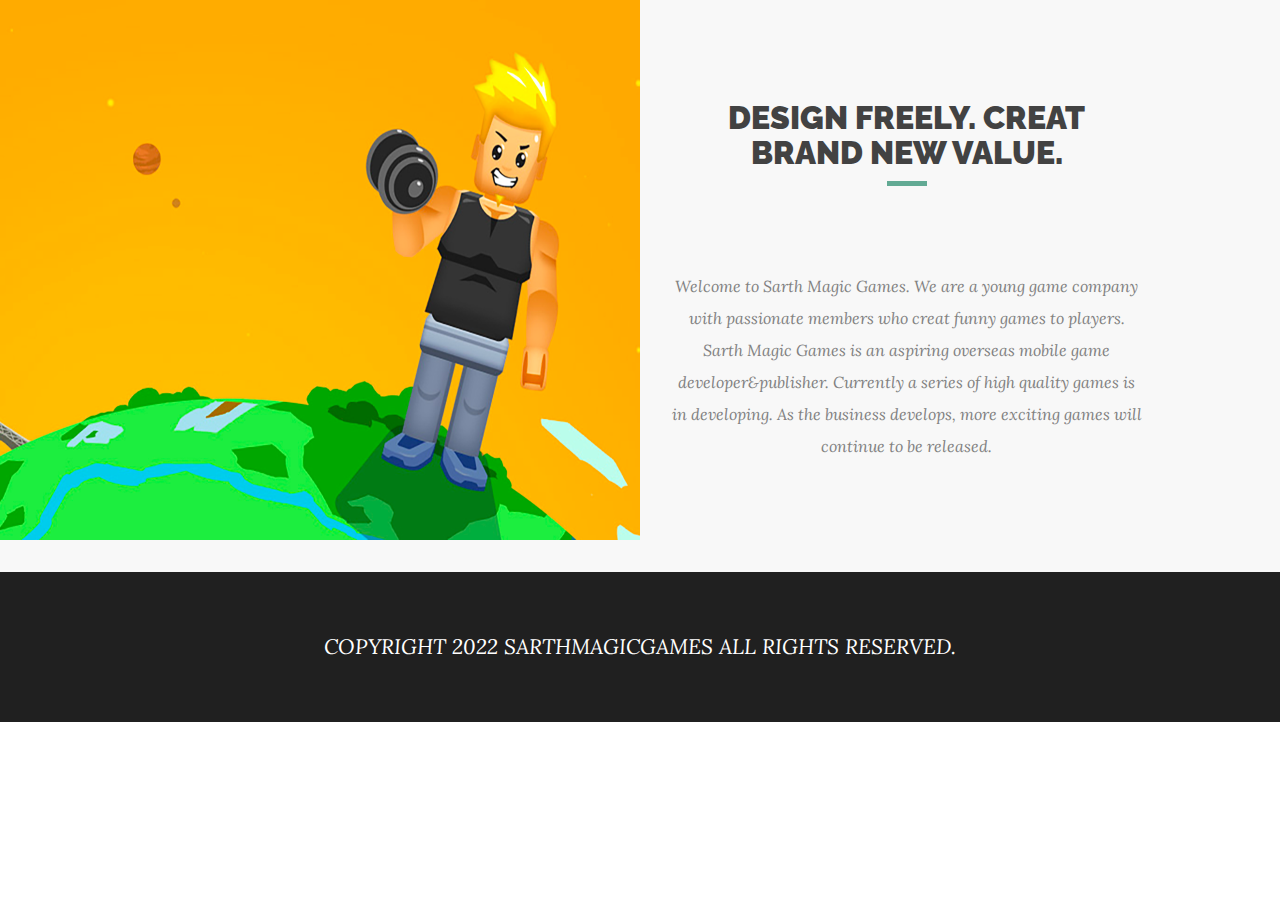
<file: index.html>
﻿<!DOCTYPE html>
<html lang="en">
    <head>
        <meta charset="utf-8">
        <meta http-equiv="X-UA-Compatible" content="IE=edge">
        <meta name="viewport" content="width=device-width, initial-scale=1">

        <title>SarthMagic</title>
        <link rel="shortcut icon" type="image/x-icon" href="assets/images/logo.jpg"/>

        <link href="assets/css/bootstrap.min.css" rel="stylesheet">
        <link href="assets/css/bootstrap-theme.min.css" rel="stylesheet">

        <link href="assets/css/owl.carousel.css" rel="stylesheet">
        <link href="assets/css/owl.theme.default.min.css" rel="stylesheet">

        <link href="assets/css/magnific-popup.css" rel="stylesheet">

        <link href="assets/css/style.css" rel="stylesheet">


        <!--[if lt IE 9]>
        <script src="https://oss.maxcdn.com/html5shiv/3.7.3/html5shiv.min.js"></script>
        <script src="https://oss.maxcdn.com/respond/1.4.2/respond.min.js"></script>
        <![endif]-->
    </head>
    <body>
        <!-- <div id="menu-item" class="menu-item hide-menu">
            <div class="container">
                <ul>
                    <a href="index.html"><li>home</li></a>
                    <a href="#about"><li>about</li></a>
                    <a href="#expertise"><li>expertise</li></a>
                    <a href="#workstation"><li>workstation</li></a>
                    <a href="#contact"><li>contact</li></a>
                </ul>
            </div>
        </div> -->
        <div class="main">
            <!-- <header class="bg-img header">
                <nav class="navbar navbar-default navbar-vira">
                    <div class="container">
                        <div class="navigation-bar">
                            <div class="row">
                                <div class="col-xs-6">
                                    <div class="logo">
                                        <a href="index.html"><span class="fa fa-viacoin"></span></a>
                                    </div>
                                </div>
                                <div class="col-xs-6 text-right">
                                    <div class="menu m">
                                        <a href="#"><span class="ion-navicon _ion-android-menu"></span></a>
                                    </div>
                                </div>
                            </div>
                        </div>
                    </div>
                </nav>
                <div class="container">
                    <div class="row">
                        <div class="intro-box">
                            <div class="intro">
                                <h1>We are vira agency</h1>
                                <p>Creative digital agency based in US</p>
                            </div>
                        </div>
                    </div>
                </div>
            </header> -->
            <!-- <section id="about" class="about section">
                <div class="container">
                    <div class="row">
                        <div class="col-sm-8 col-sm-offset-2">
                            <h2 class="title">About agency</h2>
                            <p>
                                Complimenten, bewonderend gefluit en lonkende blikken zijn enkele risico’s die The Garment Club met zich meebrengt. Onze enige missie is dat jij de best geklede man van de omgeving bent. Laat gratis een op eden box samenstellen door je personal shopper en betaal. 
                            </p>
                            <img src="assets/images/signature.png">
                            <span>Vira Studio-ceo</span>
                        </div>
                    </div>
                </div>
            </section> -->
            <!-- <section class="purpose section">
                <div class="container">
                    <h2 class="title">What we do</h2>
                    <div class="row">
                        <div class="col-sm-4">
                            <div class="vira-card">
                                <div class="vira-card-header">
                                    <div class="card-icon">
                                        <span class="fa fa-diamond" aria-hidden="true"></span>
                                    </div>
                                </div>
                                <div class="vira-card-content">
                                    <h3>Digital Design</h3>
                                    <p>
                                        Complimenten, bewonderend gefluit en lonkende blikken zijn enkele risico’s die The Garment Club met zichlaim meebrengt. Onze enige missiede
                                    </p>
                                </div>
                            </div>
                        </div>
                        <div class="col-sm-4">
                            <div class="vira-card">
                                <div class="vira-card-header">
                                    <div class="card-icon">
                                        <span class="fa fa-cogs" aria-hidden="true"></span>
                                    </div>
                                </div>
                                <div class="vira-card-content">
                                    <h3>Web Development</h3>
                                    <p>
                                        Complimenten, bewonderend gefluit en lonkende blikken zijn enkele risico’s die The Garment Club met zichlaim meebrengt. Onze enige missiede
                                    </p>
                                </div>
                            </div>
                        </div>
                        <div class="col-sm-4">
                            <div class="vira-card">
                                <div class="vira-card-header">
                                    <div class="card-icon">
                                        <span class="fa fa-bicycle" aria-hidden="true"></span>
                                    </div>
                                </div>
                                <div class="vira-card-content">
                                    <h3>Digital Marketing</h3>
                                    <p>
                                        Complimenten, bewonderend gefluit en lonkende blikken zijn enkele risico’s die The Garment Club met zichlaim meebrengt. Onze enige missiede
                                    </p>
                                </div>
                            </div>
                        </div>
                    </div>
                </div>
            </section> -->
            <section id="expertise" class="expert">
                <div class="container-fluid">
                    <div class="row">
                        <div class="col-sm-6 bg-img">
                            <div></div>
                        </div>
                        <div class="col-sm-5 section">
                            <h2 class="title">Design freely. Creat brand new value.</h2>
                            <!-- <div id="expert-slider" class="owl-carousel"> -->
                                <div class="item">
                                    <p>
                                        Welcome to Sarth Magic Games. We are a young game company with passionate members who creat funny games to players.

Sarth Magic Games is an aspiring overseas mobile game developer&publisher. Currently a series of high quality games is in developing. As the business develops, more exciting games will continue to be released.
                                    </p>
                                </div>
                                <!-- <div class="item">
                                    <p>
                                        Bring to the table win-win survival strategies to ensure proactive domination. At the end of the day, going forward, a new normal that has evolved from generation X is on the runway heading towards a streamlined cloud solution. User generated content in real-time will have multiple touchpoints for offshoring.
                                    </p>
                                </div> -->
                            <!-- </div> -->
                        </div>
                    </div>
                </div>
            </section>
            <!-- <section class="vira-quote section bg-img">
                <div class="container">
                    <div class="row">
                        <div class="col-sm-12">
                            <img class="quote" src="assets/images/quote.png">
                           <p>
                               A user interface is like a joke. If you have to explain it, it’s not that good.
                           </p>
                           <p class="author">Martin leBlance, Iconfinder</p>
                           <img src="assets/images/mouse.png">
                        </div>
                    </div>
                </div>
            </section> -->
            <!-- <section id="workstation" class="work section">
                <div class="container">
                    <h2 class="title">Our workstations</h2>
                    <div id="workstation-slider" class="owl-carousel">
                        <div class="item">
                            <div class="vira-card">
                                <div class="vira-card-header">
                                    <img class="img-responsive" src="assets/images/4.jpg">
                                </div>
                                <div class="vira-card-content">
                                    <h3>Creative geeks</h3>
                                    <p>
                                        Complimenten, bewonderend gefluit en lonkende blikken zijn enkele risico’s die The Garment Club met zichlaim meebrengt. Onze enige missiede
                                    </p>
                                </div>
                            </div>
                        </div>
                        <div class="item">
                            <div class="vira-card">
                                <div class="vira-card-header">
                                    <img class="img-responsive" src="assets/images/5.jpg">
                                </div>
                                <div class="vira-card-content">
                                    <h3>Creative freaks</h3>
                                    <p>
                                        Complimenten, bewonderend gefluit en lonkende blikken zijn enkele risico’s die The Garment Club met zichlaim meebrengt. Onze enige missiede
                                    </p>
                                </div>
                            </div>
                        </div>
                        <div class="item">
                            <div class="vira-card">
                                <div class="vira-card-header">
                                    <img class="img-responsive" src="assets/images/6.jpg">
                                </div>
                                <div class="vira-card-content">
                                    <h3>Creative nerds</h3>
                                    <p>
                                        Complimenten, bewonderend gefluit en lonkende blikken zijn enkele risico’s die The Garment Club met zichlaim meebrengt. Onze enige missiede
                                    </p>
                                </div>
                            </div>
                        </div>
                        <div class="item">
                            <div class="vira-card">
                                <div class="vira-card-header">
                                    <img class="img-responsive" src="assets/images/4.jpg">
                                </div>
                                <div class="vira-card-content">
                                    <h3>Creative geeks</h3>
                                    <p>
                                        Complimenten, bewonderend gefluit en lonkende blikken zijn enkele risico’s die The Garment Club met zichlaim meebrengt. Onze enige missiede
                                    </p>
                                </div>
                            </div>
                        </div>
                        <div class="item">
                            <div class="vira-card">
                                <div class="vira-card-header">
                                    <img class="img-responsive" src="assets/images/5.jpg">
                                </div>
                                <div class="vira-card-content">
                                    <h3>Creative freaks</h3>
                                    <p>
                                        Complimenten, bewonderend gefluit en lonkende blikken zijn enkele risico’s die The Garment Club met zichlaim meebrengt. Onze enige missiede
                                    </p>
                                </div>
                            </div>
                        </div>
                        <div class="item">
                            <div class="vira-card">
                                <div class="vira-card-header">
                                    <img class="img-responsive" src="assets/images/6.jpg">
                                </div>
                                <div class="vira-card-content">
                                    <h3>Creative nerds</h3>
                                    <p>
                                        Complimenten, bewonderend gefluit en lonkende blikken zijn enkele risico’s die The Garment Club met zichlaim meebrengt. Onze enige missiede
                                    </p>
                                </div>
                            </div>
                        </div>
                    </div>
                </div>
            </section> -->
            <!-- <section class="watch bg-img">
                <div class="container">
                    <div class="row">
                        <div class="col-sm-12">
                            <span>Watch showreel</span>
                            <a class="popup-youtube btn" href="https://www.youtube.com/watch?v=4KRHIbsl8BE"><span class="fa fa-play"></span></a>
                            <span>with us</span>
                        </div>
                    </div>
                </div>
            </section> -->
            <!-- <section id="team" class="team section">
                <div class="container">
                    <h2 class="title">Our team members</h2>
                    <div class="row">
                        <div class="col-sm-4">
                            <div class="vira-card">
                                <div class="vira-card-header">
                                    <img class="img-responsive" src="assets/images/8.jpg">
                                </div>
                                <div class="vira-card-content">
                                    <h3>Pink Floyd</h3>
                                    <p>
                                       Complimenten, bewonderend gefluit en lonkende blikken zijn enkele risico’s die The Garment Club 
                                    </p>
                                    <div class="social-icons">
                                        <ul>
                                            <a href="#"><li><span class="ion-social-facebook"></span></li></a>
                                            <a href="#"><li><span class="ion-social-twitter"></span></li></a>
                                        </ul>
                                    </div>
                                </div>
                            </div>
                        </div>
                        <div class="col-sm-4">
                            <div class="vira-card">
                                <div class="vira-card-header">
                                    <img class="img-responsive" src="assets/images/9.jpg">
                                </div>
                                <div class="vira-card-content">
                                    <h3>Eric Clapton</h3>
                                    <p>
                                        Complimenten, bewonderend gefluit en lonkende blikken zijn enkele risico’s die The Garment Club 
                                    </p>
                                    <div class="social-icons">
                                        <ul>
                                            <a href="#"><li><span class="ion-social-facebook"></span></li></a>
                                            <a href="#"><li><span class="ion-social-twitter"></span></li></a>
                                        </ul>
                                    </div>
                                </div>
                            </div>
                        </div>
                        <div class="col-sm-4">
                            <div class="vira-card">
                                <div class="vira-card-header">
                                    <img class="img-responsive" src="assets/images/10.jpg">
                                </div>
                                <div class="vira-card-content">
                                    <h3>Elton Jhon</h3>
                                    <p>
                                        Complimenten, bewonderend gefluit en lonkende blikken zijn enkele risico’s die The Garment Club 
                                    </p>
                                    <div class="social-icons">
                                        <ul>
                                            <a href="#"><li><span class="ion-social-facebook"></span></li></a>
                                            <a href="#"><li><span class="ion-social-twitter"></span></li></a>
                                        </ul>
                                    </div>
                                </div>
                            </div>
                        </div>
                    </div>
                </div>
            </section> -->
            <!-- <section class="subscribe section bg-img">
                <div class="container">
                    <div class="row">
                        <div class="col-sm-12">
                            <p>Subscribe to our newsletter to get update</p>
                            <form class="form-inline">
                                <div class="form-group">
                                    <input type="email" class="form-control" id="user-email" placeholder="Write your email here....">
                                </div>
                                <button type="submit" class="btn vira-btn">Send me</button>
                            </form>
                        </div>
                    </div>
                </div>
            </section> -->
            <!-- <section id="contact" class="contact section">
                <div class="container">
                    <h2 class="title">Drop us a line</h2>
                    <div class="row">
                        <div class="col-sm-4">
                            <div class="vira-card">
                                <div class="vira-card-header">
                                        <span class="fa fa-map-o" aria-hidden="true"></span>
                                </div>
                                <div class="vira-card-content">
                                    <h3>Address</h3>
                                    <p>
                                        Level 5, 25 pitt st, US
                                    </p>
                                </div>
                            </div>
                        </div>
                        <div class="col-sm-4">
                            <div class="vira-card">
                                <div class="vira-card-header">
                                        <span class="fa fa-phone" aria-hidden="true"></span>
                                </div>
                                <div class="vira-card-content">
                                    <h3>Phone</h3>
                                    <p>
                                        +555 211 3747
                                    </p>
                                </div>
                            </div>
                        </div>
                        <div class="col-sm-4">
                            <div class="vira-card">
                                <div class="vira-card-header">
                                        <span class="fa fa-paper-plane" aria-hidden="true"></span>
                                </div>
                                <div class="vira-card-content">
                                    <h3>Email</h3>
                                    <p>
                                        hey@themewagon.com
                                    </p>
                                </div>
                            </div>
                        </div>
                        <div class="col-sm-12">
                            <div class="social-icons">
                                <ul>
                                    <a href="#"><li><span class="ion-social-facebook"></span></li></a>
                                    <a href="#"><li><span class="ion-social-twitter"></span></li></a>
                                    <a href="#"><li><span class="ion-social-pinterest"></span></li></a>
                                </ul>
                            </div>
                        </div>
                    </div>
                </div>
            </section> -->
            <footer class="footer">
                <div class="container">
                    <div class="row">
                        <div class="col-sm-12">
                            <!-- <p> Handcrafted with <span class="fa fa-heart"></span> More Templates <a href="#" target="_blank" >PHP中文网</a> - Collect from <a href="https://www.php.cn/xiazai/code" title="网页模板" target="_blank">网页模板</a></p> -->
                            <p>COPYRIGHT 2022 SARTHMAGICGAMES ALL RIGHTS RESERVED.</p>
                        </div>
                    </div>
                </div>
            </footer>
        </div>

        <script src="assets/js/jquery-3.1.1.js"></script>
        <script src="assets/js/bootstrap.min.js"></script>
        <script src="assets/js/owl.carousel.min.js"></script>
        <!-- <script src="https://use.fontawesome.com/55b73bf748.js"></script> -->
        <script src="assets/js/jquery.magnific-popup.js"></script>
        <script src="assets/js/script.js"></script>

</body>
</html>
</file>
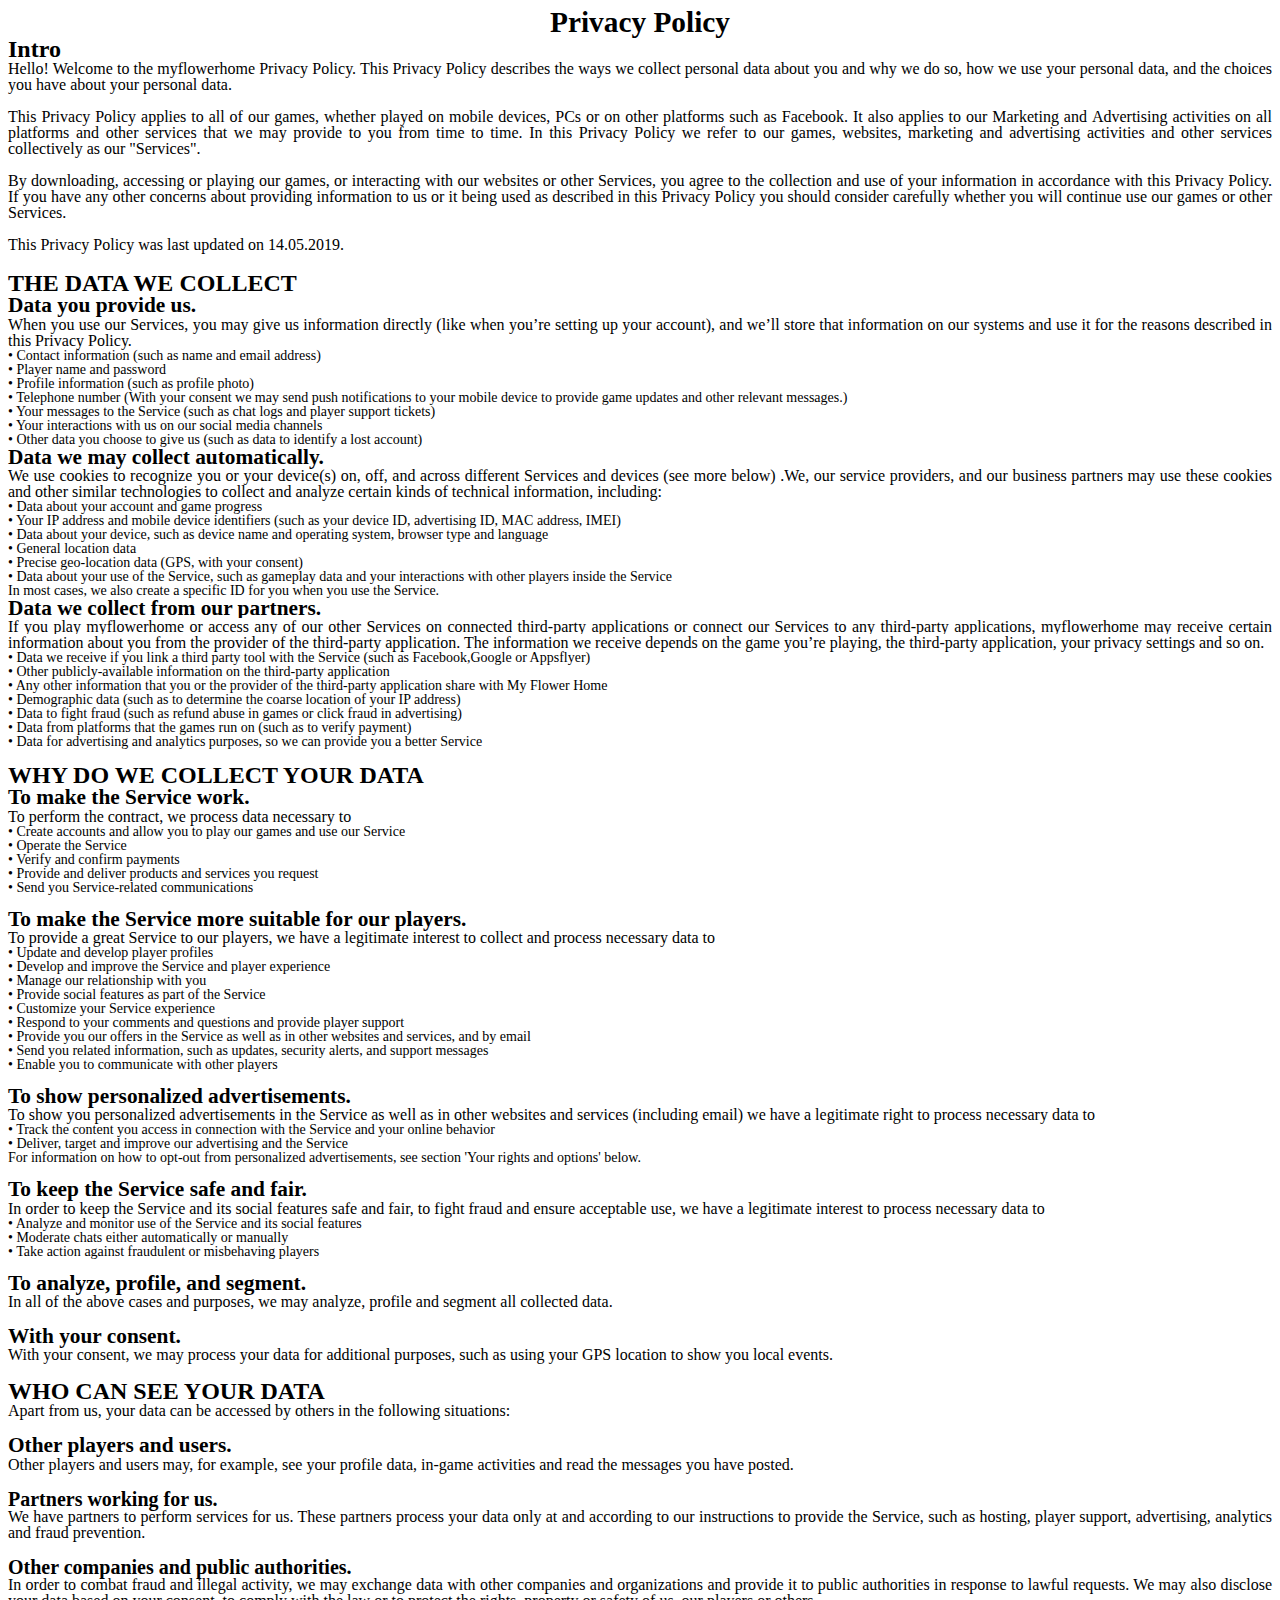
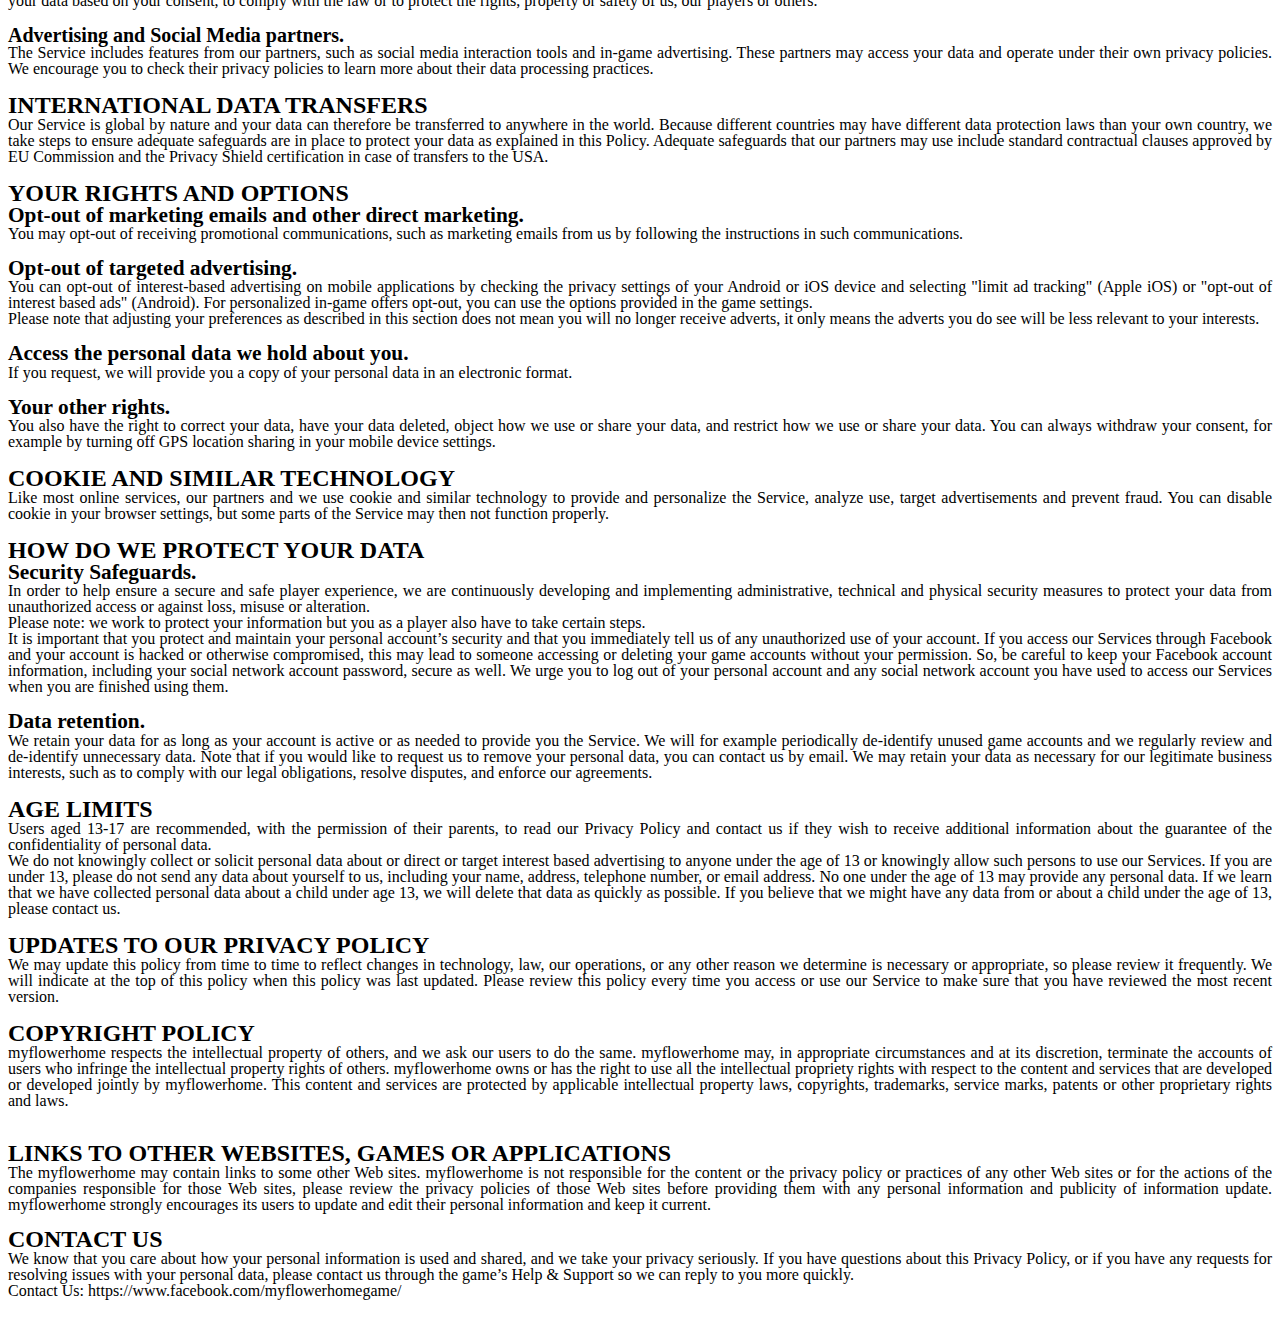
<file: PrivacyPolicy.html>
<html>

<head>
    <meta http-equiv="Content-Type" content="text/html; charset=utf-8" />
    <meta http-equiv="Content-Style-Type" content="text/css" />
    <meta name="generator" content="Aspose.Words for .NET 17.1.0.0" />
    <title></title>
</head>

<body>
    <div>
        <p style="margin-top:0pt; margin-bottom:0pt; text-align:center; line-height:22pt"><span
                style="font-family:'微软雅黑'; font-size:22pt; font-weight:bold">Privacy Policy</span></p>
        <p style="margin-top:0pt; margin-bottom:0pt; text-align:justify; line-height:18pt"><span
                style="font-family:'微软雅黑'; font-size:18pt; font-weight:bold">Intro</span></p>
        <p style="margin-top:0pt; margin-bottom:0pt; text-align:justify; line-height:12pt"><span
                style="font-family:'微软雅黑'; font-size:12pt">Hello! Welcome to the </span><span
                style="font-family:'微软雅黑'; font-size:12pt">myflowerhome</span><span
                style="font-family:'微软雅黑'; font-size:12pt"> Privacy Policy. This Privacy Policy describes the ways we
                collect personal data about you and why we do so, how we use your personal data, and the choices you
                have about your personal data.</span></p>
        <p style="margin-top:0pt; margin-bottom:0pt; text-align:justify; line-height:12pt"><span
                style="font-family:'微软雅黑'; font-size:12pt">&#xa0;</span></p>
        <p style="margin-top:0pt; margin-bottom:0pt; text-align:justify; line-height:12pt"><span
                style="font-family:'微软雅黑'; font-size:12pt">This Privacy Policy applies to </span><span
                style="font-family:'微软雅黑'; font-size:12pt">all of</span><span
                style="font-family:'微软雅黑'; font-size:12pt"> our games, whether played on mobile devices, PCs or on other
                platforms such as Facebook. It also applies to our</span><span
                style="font-family:'微软雅黑'; font-size:12pt">&#xa0;</span><span
                style="font-family:'微软雅黑'; font-size:12pt">Marketing</span><span
                style="font-family:'微软雅黑'; font-size:12pt">&#xa0;</span><span
                style="font-family:'微软雅黑'; font-size:12pt">and</span><span
                style="font-family:'微软雅黑'; font-size:12pt">&#xa0;</span><span
                style="font-family:'微软雅黑'; font-size:12pt">Advertising</span><span
                style="font-family:'微软雅黑'; font-size:12pt">&#xa0;</span><span
                style="font-family:'微软雅黑'; font-size:12pt">activities on all platforms and other services that we may
                provide to you from time to time. In this Privacy Policy we refer to our games, websites, marketing and
                advertising activities and other services collectively as our "Services".</span></p>
        <p style="margin-top:0pt; margin-bottom:0pt; text-align:justify; line-height:12pt"><span
                style="font-family:'微软雅黑'; font-size:12pt">&#xa0;</span></p>
        <p style="margin-top:0pt; margin-bottom:0pt; text-align:justify; line-height:12pt"><span
                style="font-family:'微软雅黑'; font-size:12pt">By downloading, accessing or playing our games, or
                interacting with our websites or other Services, you agree to the collection and use of your information
                in accordance with this Privacy Policy. If you have any other concerns about providing information to us
                or it being used as described in this Privacy </span><span
                style="font-family:'微软雅黑'; font-size:12pt">Policy</span><span
                style="font-family:'微软雅黑'; font-size:12pt"> you should consider carefully whether you will continue use
                our games or other Services.</span></p>
        <p style="margin-top:0pt; margin-bottom:0pt; text-align:justify; line-height:12pt"><span
                style="font-family:'微软雅黑'; font-size:12pt">&#xa0;</span></p>
        <p style="margin-top:0pt; margin-bottom:0pt; text-align:justify; line-height:12pt"><span
                style="font-family:'微软雅黑'; font-size:12pt">This Privacy Policy was last updated on 14.05.2019.</span>
        </p>
        <p style="margin-top:0pt; margin-bottom:0pt; text-align:justify; line-height:13.5pt"><span
                style="font-family:'微软雅黑'; font-size:13.5pt; font-weight:bold">&#xa0;</span></p>
        <p style="margin-top:0pt; margin-bottom:0pt; text-align:justify; line-height:18pt"><span
                style="font-family:'微软雅黑'; font-size:18pt; font-weight:bold">THE DATA WE COLLECT</span></p>
        <p style="margin-top:0pt; margin-bottom:0pt; text-align:justify; line-height:16pt"><span
                style="font-family:'微软雅黑'; font-size:16pt; font-weight:bold">Data you provide us.</span></p>
        <p style="margin-top:0pt; margin-bottom:0pt; text-align:justify; line-height:12pt"><span
                style="font-family:'微软雅黑'; font-size:12pt">When you use our Services, you may give us information
                directly (like when you’re setting up your account), and we’ll store that information on our systems and
                use it for the reasons described in this Privacy Policy.</span></p>
        <p style="margin-top:0pt; margin-bottom:0pt; text-align:justify; line-height:10.5pt"><span
                style="font-family:'微软雅黑'; font-size:10.5pt">• Contact information (such as name and email
                address)</span></p>
        <p style="margin-top:0pt; margin-bottom:0pt; text-align:justify; line-height:10.5pt"><span
                style="font-family:'微软雅黑'; font-size:10.5pt">• Player name and password</span></p>
        <p style="margin-top:0pt; margin-bottom:0pt; text-align:justify; line-height:10.5pt"><span
                style="font-family:'微软雅黑'; font-size:10.5pt">• Profile information (such as profile photo)</span></p>
        <p style="margin-top:0pt; margin-bottom:0pt; text-align:justify; line-height:10.5pt"><span
                style="font-family:'微软雅黑'; font-size:10.5pt">• Telephone number (With your consent we may send push
                notifications to your mobile device to provide game updates and other relevant messages.)</span></p>
        <p style="margin-top:0pt; margin-bottom:0pt; text-align:justify; line-height:10.5pt"><span
                style="font-family:'微软雅黑'; font-size:10.5pt">• Your messages to the Service (such as chat logs and
                player support tickets)</span></p>
        <p style="margin-top:0pt; margin-bottom:0pt; text-align:justify; line-height:10.5pt"><span
                style="font-family:'微软雅黑'; font-size:10.5pt">• Your interactions with us on our social media
                channels</span></p>
        <p style="margin-top:0pt; margin-bottom:0pt; text-align:justify; line-height:10.5pt"><span
                style="font-family:'微软雅黑'; font-size:10.5pt">• Other data you choose to give us (such as data to
                identify a lost account)</span></p>
        <p style="margin-top:0pt; margin-bottom:0pt; text-align:justify; line-height:16pt"><span
                style="font-family:'微软雅黑'; font-size:16pt; font-weight:bold">Data we </span><span
                style="font-family:'微软雅黑'; font-size:16pt; font-weight:bold">may</span><span
                style="font-family:'微软雅黑'; font-size:16pt; font-weight:bold"> </span><span
                style="font-family:'微软雅黑'; font-size:16pt; font-weight:bold">collect automatically.</span></p>
        <p style="margin-top:0pt; margin-bottom:0pt; text-align:justify; line-height:12pt"><span
                style="font-family:'微软雅黑'; font-size:12pt">We use cookies to recognize you or your device(s) on, off,
                and across different Services and devices (see more below</span><span
                style="font-family:'微软雅黑'; font-size:12pt">) .We</span><span
                style="font-family:'微软雅黑'; font-size:12pt">, our service providers, and our business partners
            </span><span style="font-family:'微软雅黑'; font-size:12pt">may</span><span
                style="font-family:'微软雅黑'; font-size:12pt"> </span><span style="font-family:'微软雅黑'; font-size:12pt">use
                these cookies and other similar technologies to collect and analyze certain kinds of technical
                information, including:</span></p>
        <p style="margin-top:0pt; margin-bottom:0pt; text-align:justify; line-height:10.5pt"><span
                style="font-family:'微软雅黑'; font-size:10.5pt">• Data about your account and game progress</span></p>
        <p style="margin-top:0pt; margin-bottom:0pt; text-align:justify; line-height:10.5pt"><span
                style="font-family:'微软雅黑'; font-size:10.5pt">• Your IP address and mobile device identifiers (such as
                your device ID, advertising ID, MAC address, IMEI)</span></p>
        <p style="margin-top:0pt; margin-bottom:0pt; text-align:justify; line-height:10.5pt"><span
                style="font-family:'微软雅黑'; font-size:10.5pt">• Data about your device, such as device name and operating
                system, browser type and language</span></p>
        <p style="margin-top:0pt; margin-bottom:0pt; text-align:justify; line-height:10.5pt"><span
                style="font-family:'微软雅黑'; font-size:10.5pt">• General location data</span></p>
        <p style="margin-top:0pt; margin-bottom:0pt; text-align:justify; line-height:10.5pt"><span
                style="font-family:'微软雅黑'; font-size:10.5pt">• Precise geo-location data (GPS, with your consent)</span>
        </p>
        <p style="margin-top:0pt; margin-bottom:0pt; text-align:justify; line-height:10.5pt"><span
                style="font-family:'微软雅黑'; font-size:10.5pt">• Data about your use of the Service, such as gameplay data
                and your interactions with other players inside the Service</span></p>
        <p style="margin-top:0pt; margin-bottom:0pt; text-align:justify; line-height:10.5pt"><span
                style="font-family:'微软雅黑'; font-size:10.5pt">In most cases, we also create a specific ID for you when
                you use the Service.</span></p>
        <p style="margin-top:0pt; margin-bottom:0pt; text-align:justify; line-height:16pt"><span
                style="font-family:'微软雅黑'; font-size:16pt; font-weight:bold">Data we collect from our partners.</span>
        </p>
        <p style="margin-top:0pt; margin-bottom:0pt; text-align:justify; line-height:12pt"><span
                style="font-family:'微软雅黑'; font-size:12pt; background-color:#ffffff">If you play </span><span
                style="font-family:'微软雅黑'; font-size:12pt; background-color:#ffffff">myflowerhome</span><span
                style="font-family:'微软雅黑'; font-size:12pt; background-color:#ffffff"> or access any of our other
                Services on connected third-party applications or connect our Services to any third-party applications,
            </span><span style="font-family:'微软雅黑'; font-size:12pt; background-color:#ffffff">myflowerhome</span><span
                style="font-family:'微软雅黑'; font-size:12pt; background-color:#ffffff"> may receive certain information
                about you from the provider of the third-party application. The information we receive depends on the
                game you’re playing, the third-party application, your privacy settings and so on.</span></p>
        <p style="margin-top:0pt; margin-bottom:0pt; text-align:justify; line-height:10.5pt"><span
                style="font-family:'微软雅黑'; font-size:10.5pt">• Data we receive if you link a third party tool with the
                Service (such as </span><span style="font-family:'微软雅黑'; font-size:10.5pt">Facebook,Google</span><span
                style="font-family:'微软雅黑'; font-size:10.5pt"> or </span><span
                style="font-family:'微软雅黑'; font-size:10.5pt">Appsflyer</span><span
                style="font-family:'微软雅黑'; font-size:10.5pt">)</span></p>
        <p style="margin-top:0pt; margin-bottom:0pt; text-align:justify; line-height:10.5pt"><span
                style="font-family:'微软雅黑'; font-size:10.5pt">• Other </span><span
                style="font-family:'微软雅黑'; font-size:10.5pt">publicly-available</span><span
                style="font-family:'微软雅黑'; font-size:10.5pt"> information on the third-party application</span></p>
        <p style="margin-top:0pt; margin-bottom:0pt; text-align:justify; line-height:10.5pt"><span
                style="font-family:'微软雅黑'; font-size:10.5pt">• Any other information that you or the provider of the
                third-party application share with </span><span style="font-family:'微软雅黑'; font-size:10.5pt">My Flower
                Home</span></p>
        <p style="margin-top:0pt; margin-bottom:0pt; text-align:justify; line-height:10.5pt"><span
                style="font-family:'微软雅黑'; font-size:10.5pt">• Demographic data (such as to determine the coarse
                location of your IP address)</span></p>
        <p style="margin-top:0pt; margin-bottom:0pt; text-align:justify; line-height:10.5pt"><span
                style="font-family:'微软雅黑'; font-size:10.5pt">• Data to fight fraud (such as refund abuse in games or
                click fraud in advertising)</span></p>
        <p style="margin-top:0pt; margin-bottom:0pt; text-align:justify; line-height:10.5pt"><span
                style="font-family:'微软雅黑'; font-size:10.5pt">• Data from platforms that the games run on (such as to
                verify payment)</span></p>
        <p style="margin-top:0pt; margin-bottom:0pt; text-align:justify; line-height:10.5pt"><span
                style="font-family:'微软雅黑'; font-size:10.5pt">• Data for advertising and analytics purposes, so we can
                provide you a better Service</span></p>
        <p style="margin-top:0pt; margin-bottom:0pt; text-align:justify; line-height:10.5pt"><span
                style="font-family:'微软雅黑'; font-size:10.5pt">&#xa0;</span></p>
        <p style="margin-top:0pt; margin-bottom:0pt; text-align:justify; line-height:18pt"><span
                style="font-family:'微软雅黑'; font-size:18pt; font-weight:bold">WHY DO WE COLLECT YOUR DATA</span></p>
        <p style="margin-top:0pt; margin-bottom:0pt; text-align:justify; line-height:16pt"><span
                style="font-family:'微软雅黑'; font-size:16pt; font-weight:bold">To make the Service work.</span></p>
        <p style="margin-top:0pt; margin-bottom:0pt; text-align:justify; line-height:12pt"><span
                style="font-family:'微软雅黑'; font-size:12pt">To perform the contract, we process data necessary to</span>
        </p>
        <p style="margin-top:0pt; margin-bottom:0pt; text-align:justify; line-height:10.5pt"><span
                style="font-family:'微软雅黑'; font-size:10.5pt">• Create accounts and allow you to play our games and use
                our Service</span></p>
        <p style="margin-top:0pt; margin-bottom:0pt; text-align:justify; line-height:10.5pt"><span
                style="font-family:'微软雅黑'; font-size:10.5pt">• Operate the Service</span></p>
        <p style="margin-top:0pt; margin-bottom:0pt; text-align:justify; line-height:10.5pt"><span
                style="font-family:'微软雅黑'; font-size:10.5pt">• Verify and confirm payments</span></p>
        <p style="margin-top:0pt; margin-bottom:0pt; text-align:justify; line-height:10.5pt"><span
                style="font-family:'微软雅黑'; font-size:10.5pt">• Provide and deliver products and services you
                request</span></p>
        <p style="margin-top:0pt; margin-bottom:0pt; text-align:justify; line-height:10.5pt"><span
                style="font-family:'微软雅黑'; font-size:10.5pt">• Send you Service-related communications</span></p>
        <p style="margin-top:0pt; margin-bottom:0pt; text-align:justify; line-height:10.5pt"><span
                style="font-family:'微软雅黑'; font-size:10.5pt">&#xa0;</span></p>
        <p style="margin-top:0pt; margin-bottom:0pt; text-align:justify; line-height:16pt"><span
                style="font-family:'微软雅黑'; font-size:16pt; font-weight:bold">To make the Service more suitable for our
                players.</span></p>
        <p style="margin-top:0pt; margin-bottom:0pt; text-align:justify; line-height:12pt"><span
                style="font-family:'微软雅黑'; font-size:12pt">To provide a great Service to our players, we have a
                legitimate interest to collect and process necessary data to</span></p>
        <p style="margin-top:0pt; margin-bottom:0pt; text-align:justify; line-height:10.5pt"><span
                style="font-family:'微软雅黑'; font-size:10.5pt">• Update and develop player profiles</span></p>
        <p style="margin-top:0pt; margin-bottom:0pt; text-align:justify; line-height:10.5pt"><span
                style="font-family:'微软雅黑'; font-size:10.5pt">• Develop and improve the Service and player
                experience</span></p>
        <p style="margin-top:0pt; margin-bottom:0pt; text-align:justify; line-height:10.5pt"><span
                style="font-family:'微软雅黑'; font-size:10.5pt">• Manage our relationship with you</span></p>
        <p style="margin-top:0pt; margin-bottom:0pt; text-align:justify; line-height:10.5pt"><span
                style="font-family:'微软雅黑'; font-size:10.5pt">• Provide social features as part of the Service</span></p>
        <p style="margin-top:0pt; margin-bottom:0pt; text-align:justify; line-height:10.5pt"><span
                style="font-family:'微软雅黑'; font-size:10.5pt">• Customize your Service experience</span></p>
        <p style="margin-top:0pt; margin-bottom:0pt; text-align:justify; line-height:10.5pt"><span
                style="font-family:'微软雅黑'; font-size:10.5pt">• Respond to your comments and questions and provide player
                support</span></p>
        <p style="margin-top:0pt; margin-bottom:0pt; text-align:justify; line-height:10.5pt"><span
                style="font-family:'微软雅黑'; font-size:10.5pt">• Provide you our offers in the Service as well as in other
                websites and services, and by email</span></p>
        <p style="margin-top:0pt; margin-bottom:0pt; text-align:justify; line-height:10.5pt"><span
                style="font-family:'微软雅黑'; font-size:10.5pt">• Send you related information, such as updates, security
                alerts, and support messages</span></p>
        <p style="margin-top:0pt; margin-bottom:0pt; text-align:justify; line-height:10.5pt"><span
                style="font-family:'微软雅黑'; font-size:10.5pt">• Enable you to communicate with other players</span></p>
        <p style="margin-top:0pt; margin-bottom:0pt; text-align:justify; line-height:10.5pt"><span
                style="font-family:'微软雅黑'; font-size:10.5pt">&#xa0;</span></p>
        <p style="margin-top:0pt; margin-bottom:0pt; text-align:justify; line-height:16pt"><span
                style="font-family:'微软雅黑'; font-size:16pt; font-weight:bold">To show personalized advertisements.</span>
        </p>
        <p style="margin-top:0pt; margin-bottom:0pt; text-align:justify; line-height:12pt"><span
                style="font-family:'微软雅黑'; font-size:12pt">To show you personalized advertisements in the Service as
                well as in other websites and services (including email) we have a legitimate right to process necessary
                data to</span></p>
        <p style="margin-top:0pt; margin-bottom:0pt; text-align:justify; line-height:10.5pt"><span
                style="font-family:'微软雅黑'; font-size:10.5pt">• Track the content you access in connection with the
                Service and your online behavior</span></p>
        <p style="margin-top:0pt; margin-bottom:0pt; text-align:justify; line-height:10.5pt"><span
                style="font-family:'微软雅黑'; font-size:10.5pt">• Deliver, target and improve our advertising and the
                Service</span></p>
        <p style="margin-top:0pt; margin-bottom:0pt; text-align:justify; line-height:10.5pt"><span
                style="font-family:'微软雅黑'; font-size:10.5pt">For information on how to opt-out from personalized
                advertisements, see section 'Your rights and options' below.</span></p>
        <p style="margin-top:0pt; margin-bottom:0pt; text-align:justify; line-height:10.5pt"><span
                style="font-family:'微软雅黑'; font-size:10.5pt">&#xa0;</span></p>
        <p style="margin-top:0pt; margin-bottom:0pt; text-align:justify; line-height:16pt"><span
                style="font-family:'微软雅黑'; font-size:16pt; font-weight:bold">To keep the Service safe and fair.</span>
        </p>
        <p style="margin-top:0pt; margin-bottom:0pt; text-align:justify; line-height:12pt"><span
                style="font-family:'微软雅黑'; font-size:12pt">In order to keep the Service and its social features safe and
                fair, to fight fraud and ensure acceptable use, we have a legitimate interest to process necessary data
                to</span></p>
        <p style="margin-top:0pt; margin-bottom:0pt; text-align:justify; line-height:10.5pt"><span
                style="font-family:'微软雅黑'; font-size:10.5pt">• Analyze and monitor use of the Service and its social
                features</span></p>
        <p style="margin-top:0pt; margin-bottom:0pt; text-align:justify; line-height:10.5pt"><span
                style="font-family:'微软雅黑'; font-size:10.5pt">• Moderate chats either automatically or manually</span>
        </p>
        <p style="margin-top:0pt; margin-bottom:0pt; text-align:justify; line-height:10.5pt"><span
                style="font-family:'微软雅黑'; font-size:10.5pt">• </span><span
                style="font-family:'微软雅黑'; font-size:10.5pt">Take action</span><span
                style="font-family:'微软雅黑'; font-size:10.5pt"> against fraudulent or misbehaving players</span></p>
        <p style="margin-top:0pt; margin-bottom:0pt; text-align:justify; line-height:10.5pt"><span
                style="font-family:'微软雅黑'; font-size:10.5pt">&#xa0;</span></p>
        <p style="margin-top:0pt; margin-bottom:0pt; text-align:justify; line-height:16pt"><span
                style="font-family:'微软雅黑'; font-size:16pt; font-weight:bold">To analyze, profile, and segment.</span>
        </p>
        <p style="margin-top:0pt; margin-bottom:0pt; text-align:justify; line-height:12pt"><span
                style="font-family:'微软雅黑'; font-size:12pt">In </span><span
                style="font-family:'微软雅黑'; font-size:12pt">all of</span><span
                style="font-family:'微软雅黑'; font-size:12pt"> the above cases and purposes, we may analyze, profile and
                segment all collected data.</span></p>
        <p style="margin-top:0pt; margin-bottom:0pt; text-align:justify; line-height:12pt"><span
                style="font-family:'微软雅黑'; font-size:12pt">&#xa0;</span></p>
        <p style="margin-top:0pt; margin-bottom:0pt; text-align:justify; line-height:16pt"><span
                style="font-family:'微软雅黑'; font-size:16pt; font-weight:bold">With your consent.</span></p>
        <p style="margin-top:0pt; margin-bottom:0pt; text-align:justify; line-height:12pt"><span
                style="font-family:'微软雅黑'; font-size:12pt">With your consent, we may process your data for additional
                purposes, such as using your GPS location to show </span><span
                style="font-family:'微软雅黑'; font-size:12pt">you</span><span style="font-family:'微软雅黑'; font-size:12pt">
                local events.</span></p>
        <p style="margin-top:0pt; margin-bottom:0pt; text-align:justify; line-height:12pt"><span
                style="font-family:'微软雅黑'; font-size:12pt">&#xa0;</span></p>
        <p style="margin-top:0pt; margin-bottom:0pt; text-align:justify; line-height:18pt"><span
                style="font-family:'微软雅黑'; font-size:18pt; font-weight:bold">WHO CAN SEE YOUR DATA</span></p>
        <p style="margin-top:0pt; margin-bottom:0pt; text-align:justify; line-height:12pt"><span
                style="font-family:'微软雅黑'; font-size:12pt">Apart from us, your data can be accessed by others in the
                following situations:</span></p>
        <p style="margin-top:0pt; margin-bottom:0pt; text-align:justify; line-height:12pt"><span
                style="font-family:'微软雅黑'; font-size:12pt">&#xa0;</span></p>
        <p style="margin-top:0pt; margin-bottom:0pt; text-align:justify; line-height:16pt"><span
                style="font-family:'微软雅黑'; font-size:16pt; font-weight:bold">Other players and users.</span></p>
        <p style="margin-top:0pt; margin-bottom:0pt; text-align:justify; line-height:12pt"><span
                style="font-family:'微软雅黑'; font-size:12pt">Other players and users may, for example, see your profile
                data, in-game activities and read the messages you have posted.</span></p>
        <p style="margin-top:0pt; margin-bottom:0pt; text-align:justify; line-height:12pt"><span
                style="font-family:'微软雅黑'; font-size:12pt">&#xa0;</span></p>
        <p style="margin-top:0pt; margin-bottom:0pt; text-align:justify; line-height:15pt"><span
                style="font-family:'微软雅黑'; font-size:15pt; font-weight:bold">Partners working for us.</span></p>
        <p style="margin-top:0pt; margin-bottom:0pt; text-align:justify; line-height:12pt"><span
                style="font-family:'微软雅黑'; font-size:12pt">We have partners to perform services for us. These partners
                process your data only at and according to our instructions to provide the Service, such as hosting,
                player support, advertising, analytics and fraud prevention.</span></p>
        <p style="margin-top:0pt; margin-bottom:0pt; text-align:justify; line-height:12pt"><span
                style="font-family:'微软雅黑'; font-size:12pt">&#xa0;</span></p>
        <p style="margin-top:0pt; margin-bottom:0pt; text-align:justify; line-height:15pt"><span
                style="font-family:'微软雅黑'; font-size:15pt; font-weight:bold">Other companies and public
                authorities.</span></p>
        <p style="margin-top:0pt; margin-bottom:0pt; text-align:justify; line-height:12pt"><span
                style="font-family:'微软雅黑'; font-size:12pt">In order to combat fraud and illegal activity, we may
                exchange data with other companies and organizations and provide it to public authorities in response to
                lawful requests. We may also disclose your data based on your consent, to comply with the law or to
                protect the rights, property or safety of us, our players or others.</span></p>
        <p style="margin-top:0pt; margin-bottom:0pt; text-align:justify; line-height:12pt"><span
                style="font-family:'微软雅黑'; font-size:12pt">&#xa0;</span></p>
        <p style="margin-top:0pt; margin-bottom:0pt; text-align:justify; line-height:15pt"><span
                style="font-family:'微软雅黑'; font-size:15pt; font-weight:bold">Advertising and Social Media
                partners.</span></p>
        <p style="margin-top:0pt; margin-bottom:0pt; text-align:justify; line-height:12pt"><span
                style="font-family:'微软雅黑'; font-size:12pt">The Service includes features from our partners, such as
                social media interaction tools and in-game advertising. These partners may access your data and operate
                under their own privacy policies. We encourage you to check their privacy policies to learn more about
                their data processing practices.</span></p>
        <p style="margin-top:0pt; margin-bottom:0pt; text-align:justify; line-height:12pt"><span
                style="font-family:'微软雅黑'; font-size:12pt">&#xa0;</span></p>
        <p style="margin-top:0pt; margin-bottom:0pt; text-align:justify; line-height:18pt"><span
                style="font-family:'微软雅黑'; font-size:18pt; font-weight:bold">INTERNATIONAL DATA TRANSFERS</span></p>
        <p style="margin-top:0pt; margin-bottom:0pt; text-align:justify; line-height:12pt"><span
                style="font-family:'微软雅黑'; font-size:12pt">Our Service is global by nature and your data can therefore
                be transferred to anywhere in the world. Because different countries may have different data protection
                laws than your own country, we take steps to ensure adequate safeguards are in place to protect your
                data as explained in this Policy. Adequate safeguards that our partners may use include standard
            </span><span style="font-family:'微软雅黑'; font-size:12pt">contractual clauses approved by EU Commission and
                the Privacy Shield certification in case of transfers to the USA.</span></p>
        <p style="margin-top:0pt; margin-bottom:0pt; text-align:justify; line-height:12pt"><span
                style="font-family:'微软雅黑'; font-size:12pt">&#xa0;</span></p>
        <p style="margin-top:0pt; margin-bottom:0pt; text-align:justify; line-height:18pt"><span
                style="font-family:'微软雅黑'; font-size:18pt; font-weight:bold">YOUR RIGHTS AND OPTIONS</span></p>
        <p style="margin-top:0pt; margin-bottom:0pt; text-align:justify; line-height:16pt"><span
                style="font-family:'微软雅黑'; font-size:16pt; font-weight:bold">Opt-out of marketing emails and other
                direct marketing.</span></p>
        <p style="margin-top:0pt; margin-bottom:0pt; text-align:justify; line-height:12pt"><span
                style="font-family:'微软雅黑'; font-size:12pt">You may opt-out of receiving promotional communications, such
                as marketing emails from us by following the instructions in such communications.</span></p>
        <p style="margin-top:0pt; margin-bottom:0pt; text-align:justify; line-height:12pt"><span
                style="font-family:'微软雅黑'; font-size:12pt">&#xa0;</span></p>
        <p style="margin-top:0pt; margin-bottom:0pt; text-align:justify; line-height:16pt"><span
                style="font-family:'微软雅黑'; font-size:16pt; font-weight:bold">Opt-out of targeted advertising.</span></p>
        <p style="margin-top:0pt; margin-bottom:0pt; text-align:justify; line-height:12pt"><span
                style="font-family:'微软雅黑'; font-size:12pt">You can opt-out of interest-based advertising on mobile
                applications by checking the privacy settings of your Android or iOS device and selecting</span><span
                style="font-family:'微软雅黑'; font-size:12pt">&#xa0;</span><span
                style="font-family:'微软雅黑'; font-size:12pt">"limit ad tracking" (Apple iOS)</span><span
                style="font-family:'微软雅黑'; font-size:12pt">&#xa0;</span><span
                style="font-family:'微软雅黑'; font-size:12pt">or "opt-out of </span><span
                style="font-family:'微软雅黑'; font-size:12pt">interest based</span><span
                style="font-family:'微软雅黑'; font-size:12pt"> ads" (Android). For personalized in-game offers opt-out, you
                can use the options provided in the game settings.</span></p>
        <p style="margin-top:0pt; margin-bottom:0pt; text-align:justify; line-height:12pt"><span
                style="font-family:'微软雅黑'; font-size:12pt">Please note</span><span
                style="font-family:'微软雅黑'; font-size:12pt">&#xa0;</span><span
                style="font-family:'微软雅黑'; font-size:12pt">that adjusting your preferences as described in this section
                does not mean you will no longer receive adverts, it only means the adverts you do see will be less
                relevant to your interests.</span><span style="font-family:'微软雅黑'; font-size:12pt">&#xa0;</span></p>
        <p style="margin-top:0pt; margin-bottom:0pt; text-align:justify; line-height:12pt"><span
                style="font-family:'微软雅黑'; font-size:12pt">&#xa0;</span></p>
        <p style="margin-top:0pt; margin-bottom:0pt; text-align:justify; line-height:16pt"><span
                style="font-family:'微软雅黑'; font-size:16pt; font-weight:bold">Access the personal data we hold about
                you.</span></p>
        <p style="margin-top:0pt; margin-bottom:0pt; text-align:justify; line-height:12pt"><span
                style="font-family:'微软雅黑'; font-size:12pt">If you request, we will provide you a copy of your personal
                data in an electronic format.</span></p>
        <p style="margin-top:0pt; margin-bottom:0pt; text-align:justify; line-height:12pt"><span
                style="font-family:'微软雅黑'; font-size:12pt">&#xa0;</span></p>
        <p style="margin-top:0pt; margin-bottom:0pt; text-align:justify; line-height:16pt"><span
                style="font-family:'微软雅黑'; font-size:16pt; font-weight:bold">Your other rights.</span></p>
        <p style="margin-top:0pt; margin-bottom:0pt; text-align:justify; line-height:12pt"><span
                style="font-family:'微软雅黑'; font-size:12pt">You also have the right to correct your data, have your data
                deleted, object how we use or share your data, and restrict how we use or share your data. You can
                always withdraw your consent, for example by turning off GPS location sharing in your mobile device
                settings.</span></p>
        <p style="margin-top:0pt; margin-bottom:0pt; text-align:justify; line-height:12pt"><span
                style="font-family:'微软雅黑'; font-size:12pt">&#xa0;</span></p>
        <p style="margin-top:0pt; margin-bottom:0pt; text-align:justify; line-height:18pt"><span
                style="font-family:'微软雅黑'; font-size:18pt; font-weight:bold">COOKIE AND SIMILAR TECHNOLOGY</span></p>
        <p style="margin-top:0pt; margin-bottom:0pt; text-align:justify; line-height:12pt"><span
                style="font-family:'微软雅黑'; font-size:12pt">Like most online services, our partners and we use cookie and
                similar technology to provide and personalize the Service, analyze use, target advertisements and
                prevent fraud. You can disable cookie in your browser settings, but some parts of the Service may then
                not function properly.</span></p>
        <p style="margin-top:0pt; margin-bottom:0pt; text-align:justify; line-height:12pt"><span
                style="font-family:'微软雅黑'; font-size:12pt">&#xa0;</span></p>
        <p style="margin-top:0pt; margin-bottom:0pt; text-align:justify; line-height:18pt"><span
                style="font-family:'微软雅黑'; font-size:18pt; font-weight:bold">HOW DO WE PROTECT YOUR DATA</span></p>
        <p style="margin-top:0pt; margin-bottom:0pt; text-align:justify; line-height:16pt"><span
                style="font-family:'微软雅黑'; font-size:16pt; font-weight:bold">Security Safeguards.</span></p>
        <p style="margin-top:0pt; margin-bottom:0pt; text-align:justify; line-height:12pt"><span
                style="font-family:'微软雅黑'; font-size:12pt">In order to help ensure a secure and safe player experience,
                we are continuously developing and implementing administrative, technical and physical security measures
                to protect your data from unauthorized access or against loss, misuse or alteration.</span></p>
        <p style="margin-top:0pt; margin-bottom:0pt; text-align:justify; line-height:12pt"><span
                style="font-family:'微软雅黑'; font-size:12pt">Please </span><span
                style="font-family:'微软雅黑'; font-size:12pt">note:</span><span style="font-family:'微软雅黑'; font-size:12pt">
                we work to protect your information but you as a player also have to take certain steps.</span></p>
        <p style="margin-top:0pt; margin-bottom:0pt; text-align:justify; line-height:12pt"><span
                style="font-family:'微软雅黑'; font-size:12pt">It is important that you protect and maintain your personal
                account’s security and that you immediately tell us of any unauthorized use of your account. If you
                access our Services through Facebook and your account is hacked or otherwise compromised, this may lead
                to someone accessing or deleting your game accounts without your permission. So, be careful to keep your
                Facebook account information, including your social network account password, secure as well. We urge
                you to log out of your personal account and any social network account you have used to access our
                Services when you are finished using them.</span></p>
        <p style="margin-top:0pt; margin-bottom:0pt; text-align:justify; line-height:12pt"><span
                style="font-family:'微软雅黑'; font-size:12pt">&#xa0;</span></p>
        <p style="margin-top:0pt; margin-bottom:0pt; text-align:justify; line-height:16pt"><span
                style="font-family:'微软雅黑'; font-size:16pt; font-weight:bold">Data retention.</span></p>
        <p style="margin-top:0pt; margin-bottom:0pt; text-align:justify; line-height:12pt"><span
                style="font-family:'微软雅黑'; font-size:12pt">We retain your data for as long as your account is active or
                as needed to provide you the Service. We will for example periodically de-identify unused game accounts
                and we regularly review and de-identify unnecessary data. Note that if you would like to request us to
                remove your personal data, you can contact us by email. We may retain your data as necessary for our
                legitimate business interests, such as to comply with our legal obligations, resolve disputes, and
                enforce our agreements.</span></p>
        <p style="margin-top:0pt; margin-bottom:0pt; text-align:justify; line-height:12pt"><span
                style="font-family:'微软雅黑'; font-size:12pt">&#xa0;</span></p>
        <p style="margin-top:0pt; margin-bottom:0pt; text-align:justify; line-height:18pt"><span
                style="font-family:'微软雅黑'; font-size:18pt; font-weight:bold">AGE LIMITS</span></p>
        <p style="margin-top:0pt; margin-bottom:0pt; text-align:justify; line-height:12pt"><span
                style="font-family:'微软雅黑'; font-size:12pt">Users aged 13-17 are recommended, with the permission of
                their parents, to read our Privacy Policy and contact us if they wish to receive additional information
                about the guarantee of the confidentiality of personal data.</span></p>
        <p style="margin-top:0pt; margin-bottom:0pt; text-align:justify; line-height:12pt"><span
                style="font-family:'微软雅黑'; font-size:12pt">We do not knowingly collect or solicit personal data about or
                direct or target </span><span style="font-family:'微软雅黑'; font-size:12pt">interest based</span><span
                style="font-family:'微软雅黑'; font-size:12pt"> advertising to anyone under the age of 13 or knowingly allow
                such persons to use our Services. If you are under 13, please do not send any data about yourself to us,
                including your name, address, telephone number, or email address. No one under the age of 13 may provide
                any personal data. If we learn that we have collected personal data about a child under age 13, we will
                delete that data as quickly as possible. If you believe that we might have any data from or about a
                child under the age of 13, please contact us.</span></p>
        <p style="margin-top:0pt; margin-bottom:0pt; text-align:justify; line-height:12pt"><span
                style="font-family:'微软雅黑'; font-size:12pt">&#xa0;</span></p>
        <p style="margin-top:0pt; margin-bottom:0pt; text-align:justify; line-height:18pt"><span
                style="font-family:'微软雅黑'; font-size:18pt; font-weight:bold">UPDATES TO OUR PRIVACY POLICY</span></p>
        <p style="margin-top:0pt; margin-bottom:0pt; text-align:justify; line-height:12pt"><span
                style="font-family:'微软雅黑'; font-size:12pt">We may update this policy from time to time to reflect
                changes in technology, law, our operations, or any other reason we determine is necessary or
                appropriate, so please review it frequently. We will indicate at the top of this policy when this policy
                was last updated. Please review this policy every time you access or use our Service to make sure that
                you have reviewed the most recent version.</span></p>
        <p style="margin-top:0pt; margin-bottom:0pt; text-align:justify; line-height:12pt"><span
                style="font-family:'微软雅黑'; font-size:12pt">&#xa0;</span></p>
        <p style="margin-top:0pt; margin-bottom:0pt; text-align:justify; line-height:18pt"><span
                style="font-family:'微软雅黑'; font-size:18pt; font-weight:bold">COPYRIGHT POLICY</span></p>
        <p style="margin-top:0pt; margin-bottom:0pt; text-align:justify; line-height:12pt"><span
                style="font-family:'微软雅黑'; font-size:12pt">myflowerhome</span><span
                style="font-family:'微软雅黑'; font-size:12pt"> respects the intellectual property of others, and we ask our
                users to do the same. </span><span style="font-family:'微软雅黑'; font-size:12pt">myflowerhome</span><span
                style="font-family:'微软雅黑'; font-size:12pt"> may, in appropriate circumstances and at its discretion,
                terminate the accounts of users who infringe the intellectual property rights of others. </span><span
                style="font-family:'微软雅黑'; font-size:12pt">myflowerhome</span><span
                style="font-family:'微软雅黑'; font-size:12pt"> owns or has the right to use all the intellectual propriety
                rights with respect to the content and services that are developed or developed jointly by </span><span
                style="font-family:'微软雅黑'; font-size:12pt">myflowerhome</span><span
                style="font-family:'微软雅黑'; font-size:12pt">. This content and services are protected by applicable
                intellectual property laws, copyrights, trademarks, service marks, patents or other proprietary rights
                and laws.</span></p>
        <p style="margin-top:0pt; margin-bottom:0pt; text-align:justify; line-height:12pt"><span
                style="font-family:'微软雅黑'; font-size:12pt">&#xa0;</span></p>
        <p style="margin-top:0pt; margin-bottom:0pt; text-align:justify; line-height:12pt"><span
                style="font-family:'微软雅黑'; font-size:12pt">&#xa0;</span></p>
        <p style="margin-top:0pt; margin-bottom:0pt; text-align:justify; line-height:18pt"><span
                style="font-family:'微软雅黑'; font-size:18pt; font-weight:bold">LINKS TO OTHER WEBSITES, GAMES OR
                APPLICATIONS</span></p>
        <p style="margin-top:0pt; margin-bottom:0pt; text-align:justify; line-height:12pt"><span
                style="font-family:'微软雅黑'; font-size:12pt">The </span><span
                style="font-family:'微软雅黑'; font-size:12pt">myflowerhome</span><span
                style="font-family:'微软雅黑'; font-size:12pt"> may contain links to some other Web sites. </span><span
                style="font-family:'微软雅黑'; font-size:12pt">myflowerhome</span><span
                style="font-family:'微软雅黑'; font-size:12pt"> is not responsible for the content or the privacy policy or
                practices of any other Web sites or for the actions of the companies responsible for those Web sites,
                please review the privacy policies of those Web sites before providing them with any personal
                information and publicity of information update. </span><span
                style="font-family:'微软雅黑'; font-size:12pt">myflowerhome</span><span
                style="font-family:'微软雅黑'; font-size:12pt"> strongly encourages its users to update and edit their
                personal information and keep it current.</span></p>
        <p style="margin-top:0pt; margin-bottom:0pt; text-align:justify; line-height:10.5pt"><span
                style="font-family:'微软雅黑'; font-size:10.5pt">&#xa0;</span></p>
        <p style="margin-top:0pt; margin-bottom:0pt; text-align:justify; line-height:18pt"><span
                style="font-family:'微软雅黑'; font-size:18pt; font-weight:bold">CONTACT US</span></p>
        <p style="margin-top:0pt; margin-bottom:0pt; text-align:justify; line-height:12pt"><span
                style="font-family:'微软雅黑'; font-size:12pt">We know that you care about how your personal information is
                used and shared, and we take your privacy seriously. If you have questions about this Privacy Policy, or
                if you have any requests for resolving issues with your personal data, please contact us through the
                game’s Help &amp; Support so we can reply to you more quickly.</span></p>
        <p style="margin-top:0pt; margin-bottom:0pt; text-align:justify; line-height:12pt"><span
                style="font-family:'微软雅黑'; font-size:12pt">Contact Us</span><span
                style="font-family:'微软雅黑'; font-size:12pt">: </span><span
                style="font-family:'微软雅黑'; font-size:12pt">https://www.facebook.com/myflowerhomegame/</span><span
                style="font-family:'微软雅黑'; font-size:12pt"> </span></p>
        <p style="margin-top:0pt; margin-bottom:0pt; text-align:justify; line-height:10.5pt"><span
                style="font-family:'微软雅黑'; font-size:10.5pt">&#xa0;</span></p>
        <p style="margin-top:0pt; margin-bottom:0pt; text-align:justify; line-height:10.5pt; widows:0; orphans:0"><span
                style="font-family:'微软雅黑'; font-size:10.5pt">&#xa0;</span></p>
    </div>
</body>

</html>
</file>
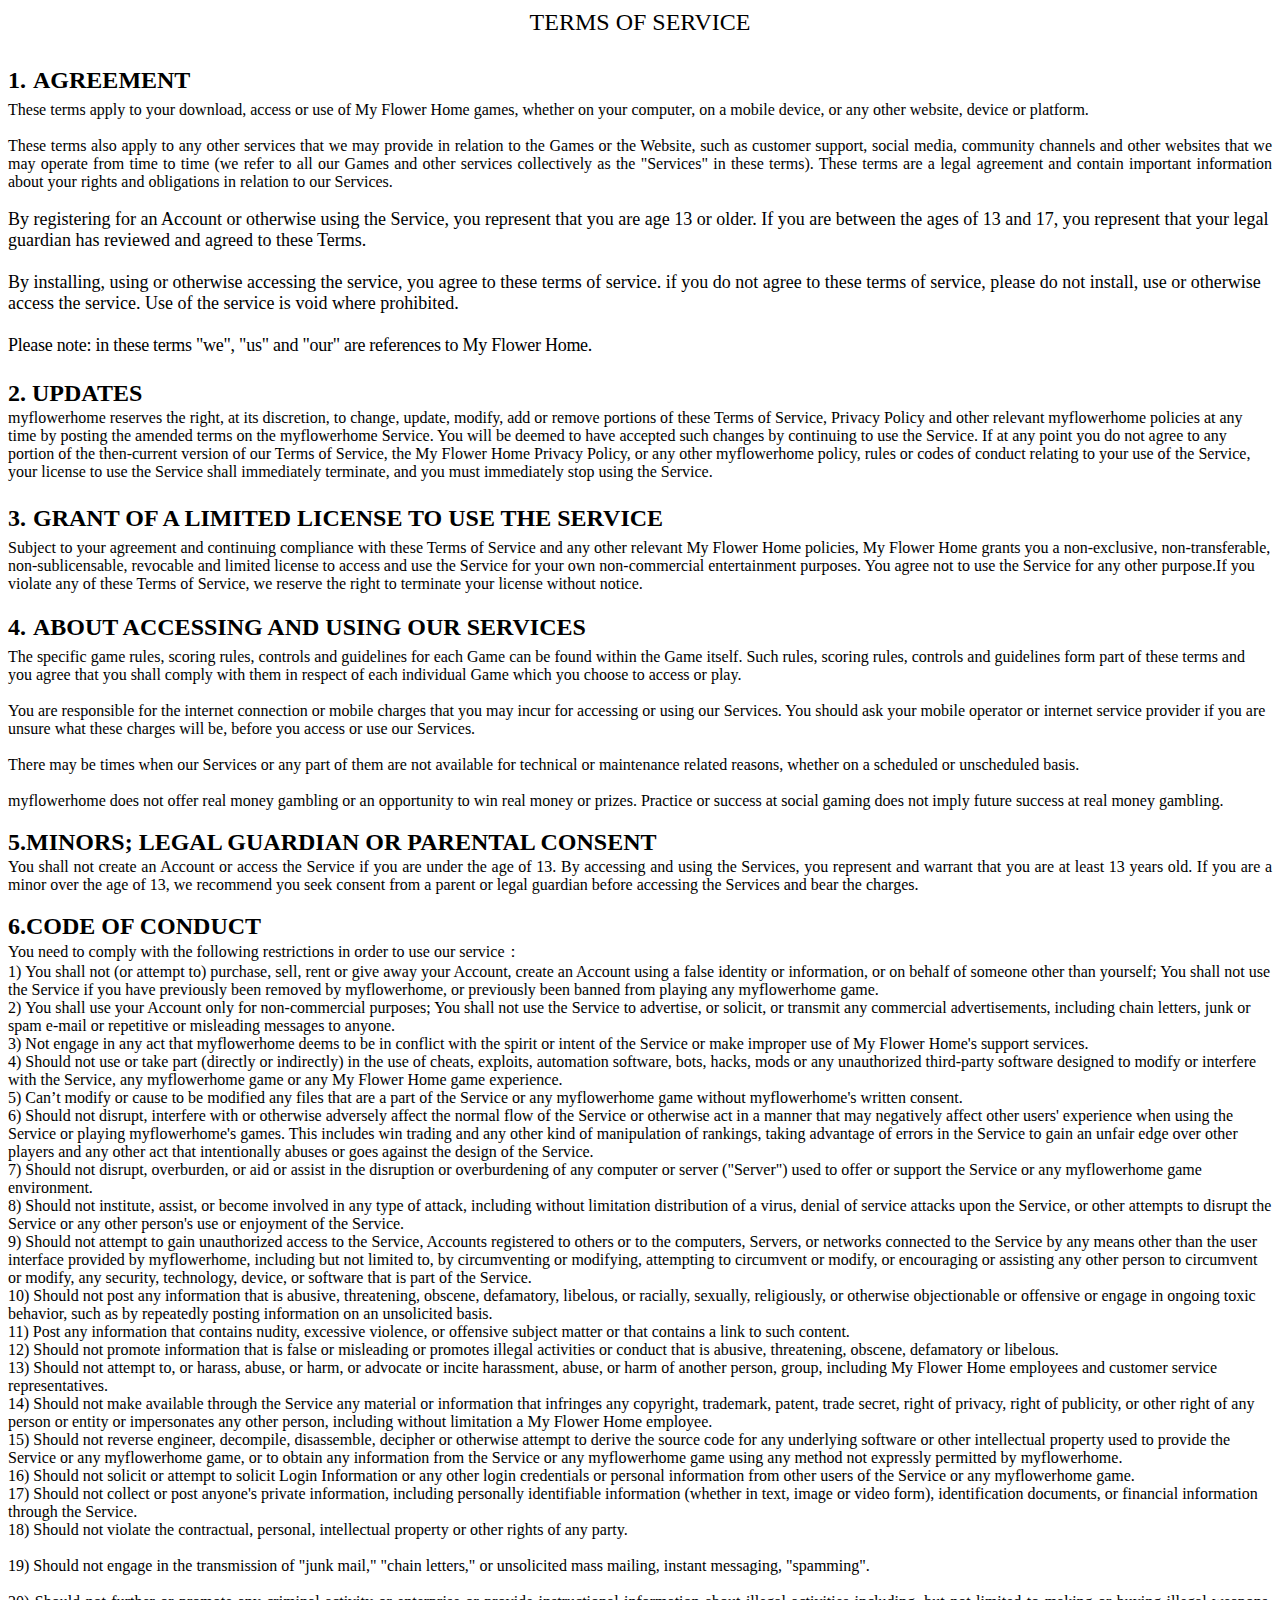
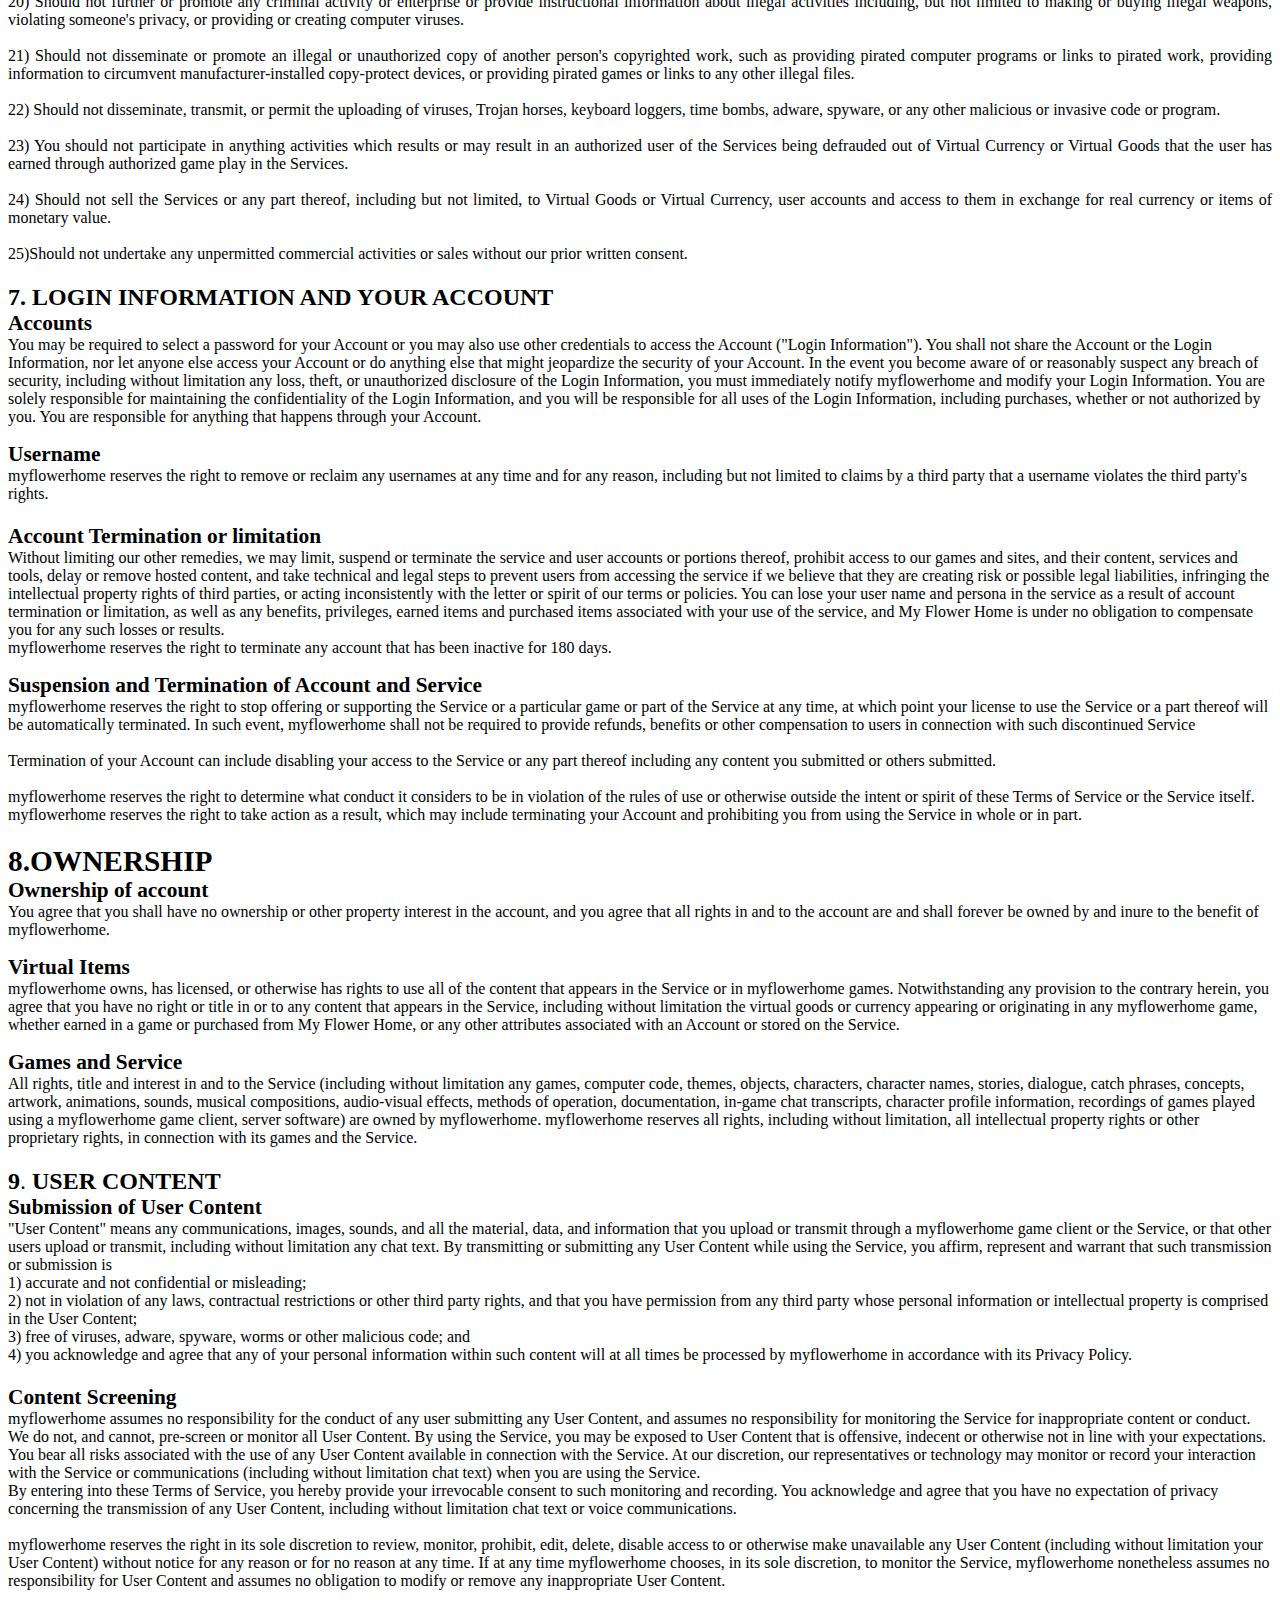
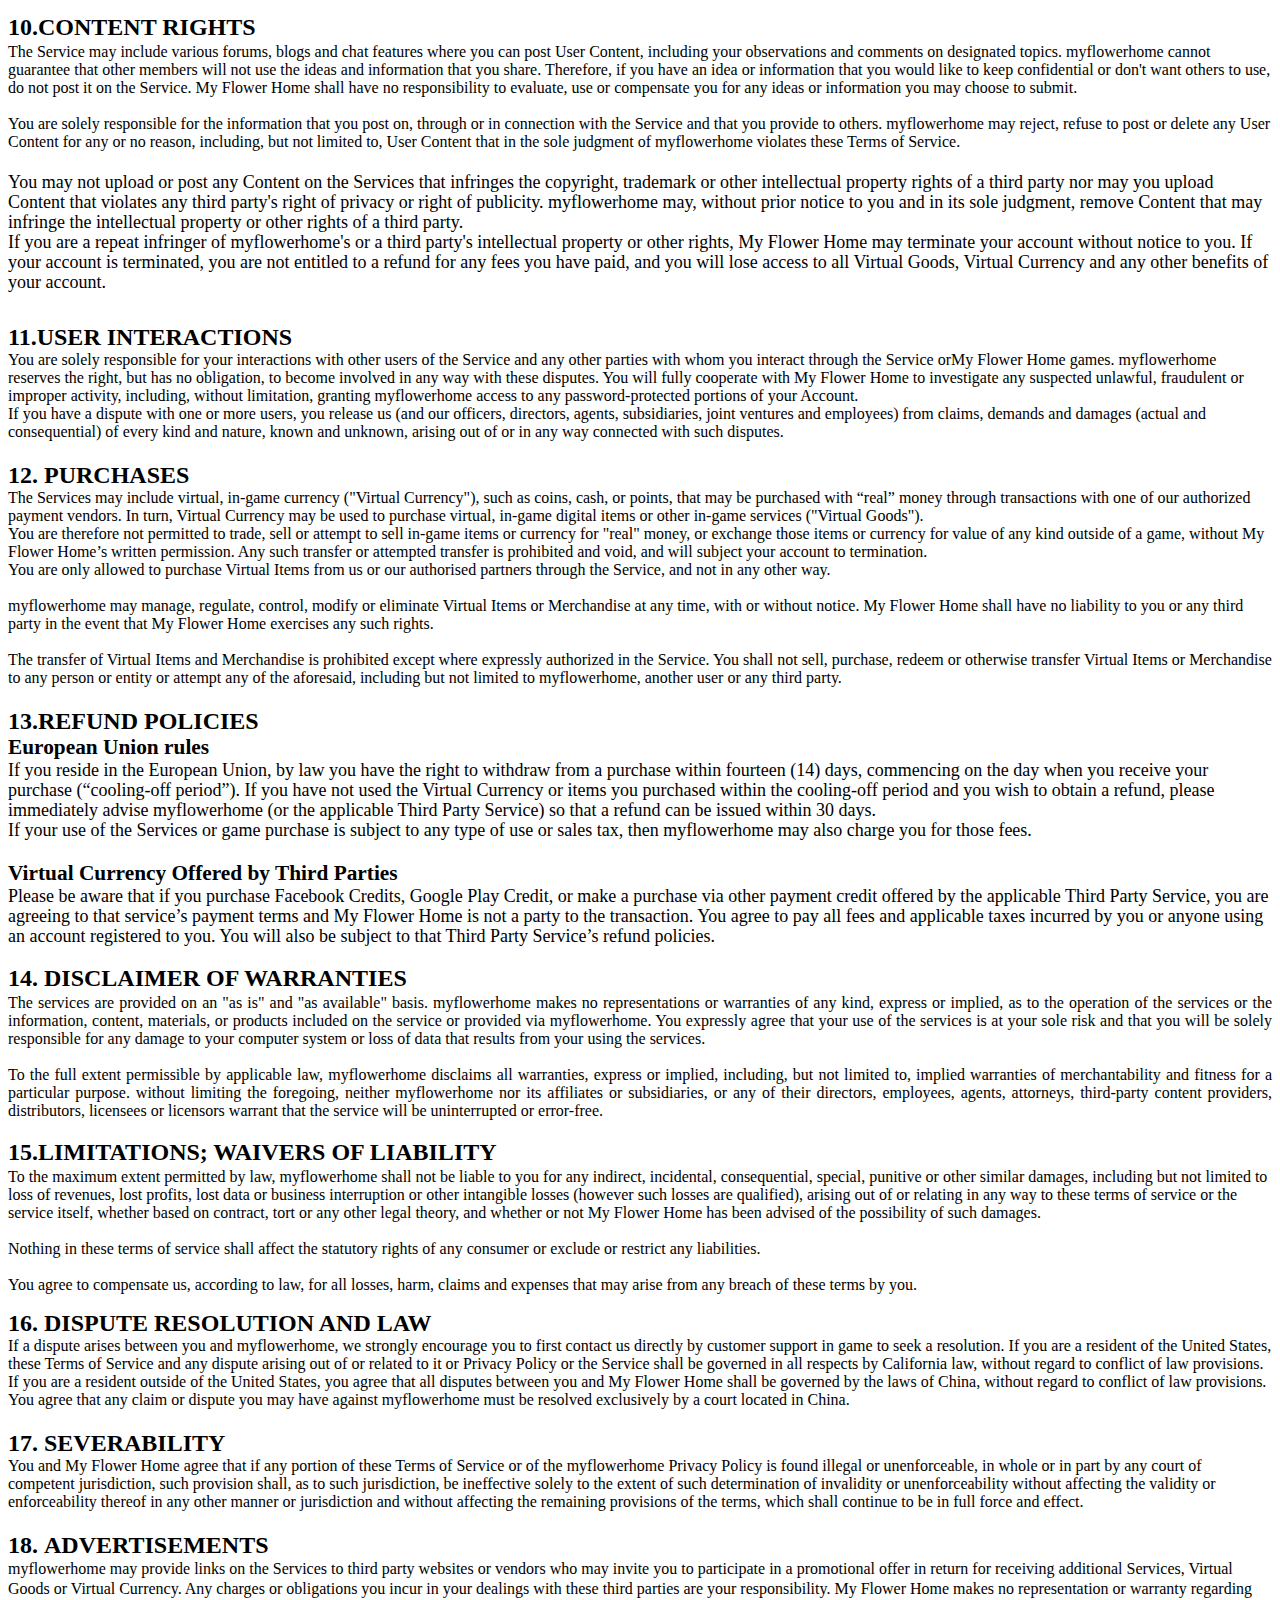
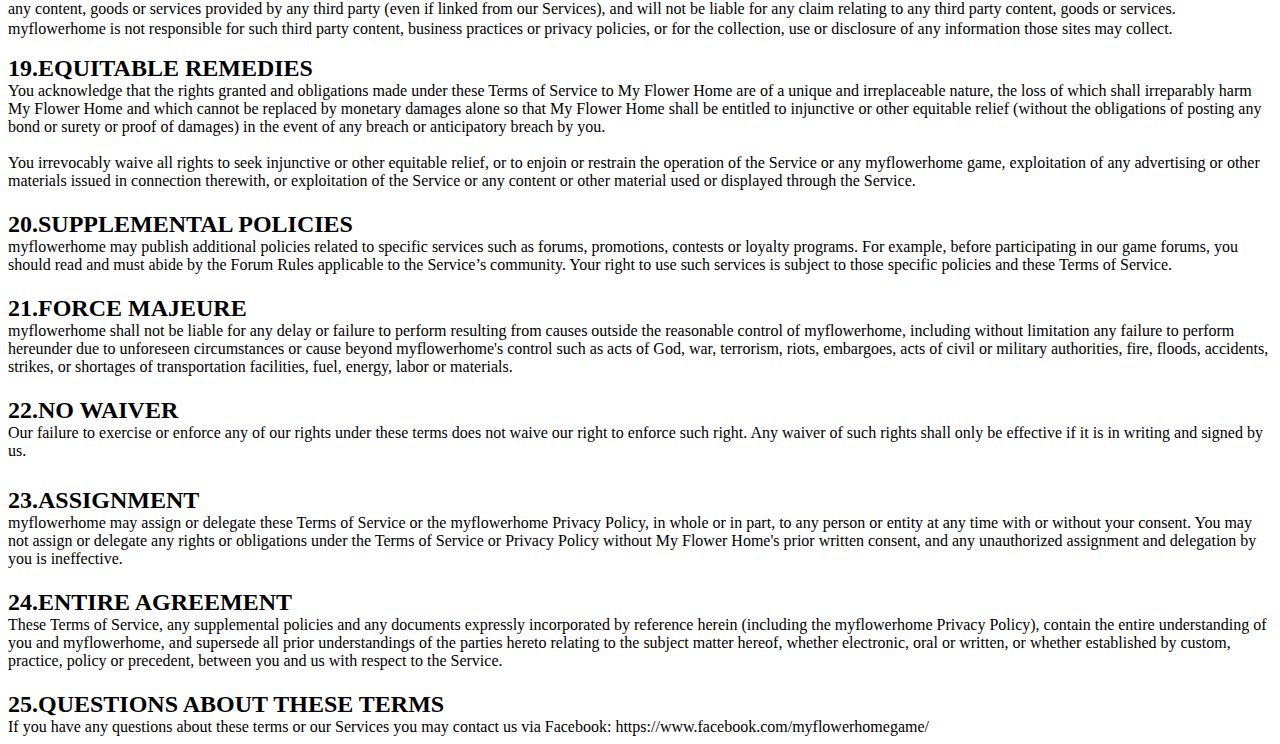
<file: Terms of Service.html>
<html>

<head>
        <meta http-equiv="Content-Type" content="text/html; charset=utf-8" />
        <meta http-equiv="Content-Style-Type" content="text/css" />
        <meta name="generator" content="Aspose.Words for .NET 17.1.0.0" />
        <title></title>
</head>

<body>
        <div>
                <p
                        style="margin-top:0pt; margin-bottom:0pt; text-align:center; line-height:21pt; background-color:#ffffff">
                        <span style="font-family:'微软雅黑'; font-size:18pt">TERMS OF SERVICE</span></p>
                <p
                        style="margin-top:0pt; margin-bottom:0pt; text-align:center; line-height:21pt; background-color:#ffffff">
                        <span style="font-family:'微软雅黑'; font-size:18pt">&#xa0;</span></p>
                <div style="background-color:#ffffff">
                        <p
                                style="margin-top:0pt; margin-left:18pt; margin-bottom:0pt; text-indent:-18pt; line-height:24pt">
                                <span style="font-family:'微软雅黑'; font-size:18pt; font-weight:bold">1.</span><span
                                        style="font-family:'微软雅黑'; font-size:7pt; font-weight:bold">&#xa0;</span><span
                                        style="font-family:'微软雅黑'; font-size:7pt; font-weight:bold">&#xa0;</span><span
                                        style="font-family:'微软雅黑'; font-size:7pt; font-weight:bold">&#xa0;</span><span
                                        style="font-family:'微软雅黑'; font-size:18pt; font-weight:bold">AGREEMENT</span>
                        </p>
                </div>
                <p style="margin-top:0pt; margin-bottom:0pt; text-align:justify; font-size:12pt"><span
                                style="font-family:'微软雅黑'">These terms apply to your download, access or use
                        </span><span style="font-family:'微软雅黑'">of </span><span style="font-family:'微软雅黑'"> </span><span
                                style="font-family:'微软雅黑'">My</span><span style="font-family:'微软雅黑'"> Flower
                                Home</span><span style="font-family:'微软雅黑'"> games, whether on your computer, on a
                                mobile device, or any other website, device or platform.</span></p>
                <p style="margin-top:0pt; margin-bottom:0pt; text-align:justify; font-size:12pt"><span
                                style="font-family:'微软雅黑'">&#xa0;</span></p>
                <p style="margin-top:0pt; margin-bottom:0pt; text-align:justify; font-size:12pt"><span
                                style="font-family:'微软雅黑'">These terms also apply to any other services that we may
                                provide in relation to the Games or the Website, such as customer support, social media,
                                community channels and other websites that we may operate from time to time (we refer to
                                all our Games and other services collectively as the "Services" in these terms). These
                                terms are a legal agreement and contain important information about your rights and
                                obligations in relation to our Services.</span></p>
                <p style="margin-top:0pt; margin-bottom:0pt; text-align:justify; font-size:12pt"><span
                                style="font-family:'微软雅黑'">&#xa0;</span></p>
                <p style="margin-top:0pt; margin-bottom:0pt; font-size:13.5pt; background-color:#ffffff"><span
                                style="font-family:'微软雅黑'">By registering for an Account or otherwise using the Service,
                                you represent that you are age 13 or older. If you are between the ages of 13 and 17,
                                you represent that your legal guardian has reviewed and agreed to these Terms.</span>
                </p>
                <p style="margin-top:0pt; margin-bottom:0pt; font-size:13.5pt; background-color:#ffffff"><span
                                style="font-family:'微软雅黑'">&#xa0;</span></p>
                <p style="margin-top:0pt; margin-bottom:0pt; font-size:13.5pt; background-color:#ffffff"><span
                                style="font-family:'微软雅黑'">By installing, using or otherwise accessing the service, you
                                agree to these terms of service. if you do not agree to these </span><span
                                style="font-family:'微软雅黑'">terms of service, please do not install, use or otherwise
                                access the service. Use of the service is void where prohibited.</span></p>
                <p style="margin-top:0pt; margin-bottom:0pt; font-size:13.5pt; background-color:#ffffff"><span
                                style="font-family:'微软雅黑'">&#xa0;</span></p>
                <p style="margin-top:0pt; margin-bottom:0pt; font-size:13.5pt; background-color:#ffffff"><span
                                style="font-family:'微软雅黑'; letter-spacing:-0.2pt">Please </span><span
                                style="font-family:'微软雅黑'; letter-spacing:-0.2pt">note:</span><span
                                style="font-family:'微软雅黑'; letter-spacing:-0.2pt"> in these terms "we", "us" and "our"
                                are references to </span><span style="font-family:'微软雅黑'; letter-spacing:-0.2pt">My
                                Flower Home</span><span style="font-family:'微软雅黑'; letter-spacing:-0.2pt">.</span></p>
                <p style="margin-top:0pt; margin-bottom:0pt; font-size:13.5pt; background-color:#ffffff"><span
                                style="font-family:'微软雅黑'">&#xa0;</span></p>
                <p style="margin-top:0pt; margin-bottom:0pt; line-height:24pt; background-color:#ffffff"><span
                                style="font-family:'微软雅黑'; font-size:18pt; font-weight:bold; background-color:#ffffff">2.</span><span
                                style="font-family:'微软雅黑'; font-size:18pt; font-weight:bold; background-color:#ffffff">&#xa0;</span><span
                                style="font-family:'微软雅黑'; font-size:18pt; font-weight:bold">UPDATES</span></p>
                <p style="margin-top:0pt; margin-bottom:0pt; font-size:12pt; background-color:#ffffff"><span
                                style="font-family:'微软雅黑'">myflowerhome</span><span style="font-family:'微软雅黑'">
                                reserves the right, at its discretion, to change, update, modify, add or remove portions
                                of these Terms of Service, Privacy Policy and other relevant </span><span
                                style="font-family:'微软雅黑'">myflowerhome</span><span style="font-family:'微软雅黑'">
                                policies at any time by posting the amended terms on the </span><span
                                style="font-family:'微软雅黑'">myflowerhome</span><span style="font-family:'微软雅黑'">
                                Service. You will be deemed to have accepted such changes by continuing to use the
                                Service. If at any point you do not agree to any portion of the then-current version of
                                our Terms of Service, the </span><span style="font-family:'微软雅黑'">My Flower
                                Home</span><span style="font-family:'微软雅黑'"> Privacy Policy, or any other </span><span
                                style="font-family:'微软雅黑'">myflowerhome</span><span style="font-family:'微软雅黑'">
                                policy, rules or codes of conduct relating to your use of the Service, your license to
                                use the Service shall immediately terminate, and you must immediately stop using the
                                Service.</span></p>
                <p style="margin-top:0pt; margin-bottom:0pt; font-size:13.5pt; background-color:#ffffff"><span
                                style="font-family:'微软雅黑'">&#xa0;</span></p>
                <div style="background-color:#ffffff">
                        <p
                                style="margin-top:0pt; margin-left:18pt; margin-bottom:0pt; text-indent:-18pt; line-height:24pt">
                                <span style="font-family:'微软雅黑'; font-size:18pt; font-weight:bold">3.</span><span
                                        style="font-family:'微软雅黑'; font-size:7pt; font-weight:bold">&#xa0;</span><span
                                        style="font-family:'微软雅黑'; font-size:7pt; font-weight:bold">&#xa0;</span><span
                                        style="font-family:'微软雅黑'; font-size:7pt; font-weight:bold">&#xa0;</span><span
                                        style="font-family:'微软雅黑'; font-size:18pt; font-weight:bold">GRANT OF A LIMITED
                                        LICENSE TO USE THE SERVICE</span></p>
                </div>
                <p style="margin-top:0pt; margin-bottom:0pt; font-size:12pt; background-color:#ffffff"><span
                                style="font-family:'微软雅黑'">Subject to your agreement and continuing compliance with
                                these Terms of Service and any other relevant </span><span style="font-family:'微软雅黑'">My
                                Flower Home</span><span style="font-family:'微软雅黑'"> policies, </span><span
                                style="font-family:'微软雅黑'">My Flower </span><span
                                style="font-family:'微软雅黑'">Home</span><span style="font-family:'微软雅黑'"> grants you a
                                non-exclusive, non-transferable, non-sublicensable, revocable and limited license to
                                access and use the Service for your own non-commercial entertainment purposes. You agree
                                not to use the Service for any other </span><span
                                style="font-family:'微软雅黑'">purpose.</span><span
                                style="font-family:'微软雅黑'; background-color:#ffffff">If</span><span
                                style="font-family:'微软雅黑'; background-color:#ffffff"> you violate any of these Terms of
                                Service, we reserve the right to terminate your license without notice.</span></p>
                <p style="margin-top:0pt; margin-bottom:0pt; font-size:12pt; background-color:#ffffff"><span
                                style="font-family:'微软雅黑'">&#xa0;</span></p>
                <div style="background-color:#ffffff">
                        <p
                                style="margin-top:0pt; margin-left:18pt; margin-bottom:0pt; text-indent:-18pt; line-height:24pt">
                                <span style="font-family:'微软雅黑'; font-size:18pt; font-weight:bold">4.</span><span
                                        style="font-family:'微软雅黑'; font-size:7pt; font-weight:bold">&#xa0;</span><span
                                        style="font-family:'微软雅黑'; font-size:7pt; font-weight:bold">&#xa0;</span><span
                                        style="font-family:'微软雅黑'; font-size:7pt; font-weight:bold">&#xa0;</span><span
                                        style="font-family:'微软雅黑'; font-size:18pt; font-weight:bold">ABOUT ACCESSING AND
                                        USING OUR SERVICES</span></p>
                </div>
                <p style="margin-top:0pt; margin-bottom:0pt; font-size:12pt; background-color:#ffffff"><span
                                style="font-family:'微软雅黑'">The specific game rules, scoring rules, controls and
                                guidelines for each Game can be found within the Game itself. Such rules, scoring rules,
                                controls and guidelines form part of these terms and you agree that you shall comply
                                with them in respect of each individual Game which you choose to access or play.</span>
                </p>
                <p style="margin-top:0pt; margin-bottom:0pt; font-size:12pt; background-color:#ffffff"><span
                                style="font-family:'微软雅黑'">&#xa0;</span></p>
                <p style="margin-top:0pt; margin-bottom:0pt; font-size:12pt; background-color:#ffffff"><span
                                style="font-family:'微软雅黑'">You are responsible for the internet connection or mobile
                                charges that you may incur for accessing or using our Services. You should ask your
                                mobile operator or internet service provider if you are unsure what these charges will
                                be, before you access or use our Services.</span></p>
                <p style="margin-top:0pt; margin-bottom:0pt; font-size:12pt; background-color:#ffffff"><span
                                style="font-family:'微软雅黑'">&#xa0;</span></p>
                <p style="margin-top:0pt; margin-bottom:0pt; font-size:12pt; background-color:#ffffff"><span
                                style="font-family:'微软雅黑'">There may be times when our Services or any part of them are
                                not available for technical or maintenance related reasons, whether on a scheduled or
                                unscheduled basis.</span></p>
                <p style="margin-top:0pt; margin-bottom:0pt; font-size:12pt; background-color:#ffffff"><span
                                style="font-family:'微软雅黑'">&#xa0;</span></p>
                <p style="margin-top:0pt; margin-bottom:0pt; font-size:12pt; background-color:#ffffff"><span
                                style="font-family:'微软雅黑'">myflowerhome</span><span style="font-family:'微软雅黑'"> does
                                not offer real money gambling or an opportunity to win real money or prizes. Practice or
                                success at social gaming does not imply future success at real money gambling.</span>
                </p>
                <p style="margin-top:0pt; margin-bottom:0pt; font-size:10pt; background-color:#ffffff"><span
                                style="font-family:'微软雅黑'; font-weight:bold; background-color:#ffffff">&#xa0;</span></p>
                <p style="margin-top:0pt; margin-bottom:0pt; line-height:24pt; background-color:#ffffff"><span
                                style="font-family:'微软雅黑'; font-size:18pt; font-weight:bold; background-color:#ffffff">5.</span><span
                                style="font-family:'微软雅黑'; font-size:18pt; font-weight:bold">MINORS; LEGAL GUARDIAN OR
                                PARENTAL CONSENT</span></p>
                <p style="margin-top:0pt; margin-bottom:0pt; text-align:justify; font-size:12pt"><span
                                style="font-family:'微软雅黑'">You shall not create an Account or access the Service if you
                                are under the age of 13.</span><span style="font-family:'微软雅黑'">&#xa0;</span><span
                                style="font-family:'微软雅黑'; background-color:#ffffff">By accessing and using the
                                Services, you represent and warrant that you are at least 13 years old. If you are a
                                minor over the age of 13, we recommend you seek consent from a parent or legal guardian
                                before accessing the Services and bear the charges.</span></p>
                <p style="margin-top:0pt; margin-bottom:0pt; text-align:justify; font-size:10pt"><span
                                style="font-family:'微软雅黑'; background-color:#ffffff">&#xa0;</span></p>
                <p style="margin-top:0pt; margin-bottom:0pt; line-height:24pt; background-color:#ffffff"><span
                                style="font-family:'微软雅黑'; font-size:18pt; font-weight:bold; background-color:#ffffff">6.</span><span
                                style="font-family:'微软雅黑'; font-size:18pt; font-weight:bold">CODE OF CONDUCT</span></p>
                <p style="margin-top:0pt; margin-bottom:0pt; text-align:justify; font-size:12pt"><span
                                style="font-family:'微软雅黑'">You need to comply with the following restrictions in order
                                to use our service</span><span style="font-family:'微软雅黑'">：</span></p>
                <p style="margin-top:0pt; margin-bottom:0pt; font-size:12pt; background-color:#ffffff"><span
                                style="font-family:'微软雅黑'">1)</span><span style="font-family:'微软雅黑'">&#xa0;</span><span
                                style="font-family:'微软雅黑'">You shall not (or attempt to) purchase, sell, rent or give
                                away your Account, create an Account using a false identity or information, or on behalf
                                of someone other than yourself; You shall not use the Service if you have previously
                                been removed by </span><span style="font-family:'微软雅黑'">myflowerhome</span><span
                                style="font-family:'微软雅黑'">, or previously been banned from playing any </span><span
                                style="font-family:'微软雅黑'">myflowerhome</span><span style="font-family:'微软雅黑'">
                                game.</span></p>
                <p style="margin-top:0pt; margin-bottom:0pt; font-size:12pt; background-color:#ffffff"><span
                                style="font-family:'微软雅黑'">2)</span><span style="font-family:'微软雅黑'">&#xa0;</span><span
                                style="font-family:'微软雅黑'">You shall use your Account only for non-commercial purposes;
                                You shall not use the Service to advertise, or solicit, or transmit any commercial
                                advertisements, including chain letters, junk or spam e-mail or repetitive or misleading
                                messages to anyone.</span></p>
                <p style="margin-top:0pt; margin-bottom:0pt; font-size:12pt; background-color:#ffffff"><span
                                style="font-family:'微软雅黑'">3) Not</span><span
                                style="font-family:'微软雅黑'">&#xa0;</span><span style="font-family:'微软雅黑'">engage in any
                                act that </span><span style="font-family:'微软雅黑'">myflowerhome</span><span
                                style="font-family:'微软雅黑'"> deems to </span><span style="font-family:'微软雅黑'">be in
                                conflict with</span><span style="font-family:'微软雅黑'"> the spirit or intent of the
                                Service or make improper use of </span><span style="font-family:'微软雅黑'">My Flower
                                Home</span><span style="font-family:'微软雅黑'">'s support services.</span></p>
                <p style="margin-top:0pt; margin-bottom:0pt; font-size:12pt; background-color:#ffffff"><span
                                style="font-family:'微软雅黑'">4) Should not</span><span
                                style="font-family:'微软雅黑'">&#xa0;</span><span style="font-family:'微软雅黑'">use or take
                                part (directly or indirectly) in the use of cheats, exploits, automation software, bots,
                                hacks, mods or any unauthorized third-party software designed to modify or interfere
                                with the Service, any </span><span style="font-family:'微软雅黑'">myflowerhome</span><span
                                style="font-family:'微软雅黑'"> game or any </span><span style="font-family:'微软雅黑'">My
                                Flower Home</span><span style="font-family:'微软雅黑'"> game experience.</span></p>
                <p style="margin-top:0pt; margin-bottom:0pt; font-size:12pt; background-color:#ffffff"><span
                                style="font-family:'微软雅黑'">5) Can’t</span><span
                                style="font-family:'微软雅黑'">&#xa0;</span><span style="font-family:'微软雅黑'">modify or cause
                                to be modified any files that are a part of the Service or any </span><span
                                style="font-family:'微软雅黑'">myflowerhome</span><span style="font-family:'微软雅黑'"> game
                                without </span><span style="font-family:'微软雅黑'">myflowerhome</span><span
                                style="font-family:'微软雅黑'">'s written consent.</span></p>
                <p style="margin-top:0pt; margin-bottom:0pt; font-size:12pt; background-color:#ffffff"><span
                                style="font-family:'微软雅黑'">6)</span><span style="font-family:'微软雅黑'">&#xa0;</span><span
                                style="font-family:'微软雅黑'">Should not disrupt, interfere with or otherwise adversely
                                affect the normal flow of the Service or otherwise act in a manner that may negatively
                                affect other users' experience when using the Service or playing </span><span
                                style="font-family:'微软雅黑'">myflowerhome</span><span style="font-family:'微软雅黑'">'s
                                games. This includes win trading and any other kind of manipulation of rankings, taking
                                advantage of errors in the Service to gain an unfair edge over other players and any
                                other act that intentionally abuses or goes against the design of the Service.</span>
                </p>
                <p style="margin-top:0pt; margin-bottom:0pt; font-size:12pt; background-color:#ffffff"><span
                                style="font-family:'微软雅黑'">7) Should not</span><span
                                style="font-family:'微软雅黑'">&#xa0;</span><span style="font-family:'微软雅黑'">disrupt,
                                overburden, or aid or assist in the disruption or overburdening of any computer or
                                server ("Server") used to offer or support the Service or any </span><span
                                style="font-family:'微软雅黑'">myflowerhome</span><span style="font-family:'微软雅黑'"> game
                                environment.</span></p>
                <p style="margin-top:0pt; margin-bottom:0pt; font-size:12pt; background-color:#ffffff"><span
                                style="font-family:'微软雅黑'">8) Should not</span><span
                                style="font-family:'微软雅黑'">&#xa0;</span><span style="font-family:'微软雅黑'">institute,
                                assist, or become involved in any type of attack, including without limitation
                                distribution of a virus, denial of service attacks upon the Service, or other attempts
                                to disrupt the Service or any other person's use or enjoyment of the Service.</span></p>
                <p style="margin-top:0pt; margin-bottom:0pt; font-size:12pt; background-color:#ffffff"><span
                                style="font-family:'微软雅黑'">9)</span><span style="font-family:'微软雅黑'">&#xa0;</span><span
                                style="font-family:'微软雅黑'">Should not attempt to gain unauthorized access to the
                                Service, Accounts registered to others or to the computers, Servers, or networks
                                connected to the Service by any means other than the user interface provided by
                        </span><span style="font-family:'微软雅黑'">myflowerhome</span><span style="font-family:'微软雅黑'">,
                                including but not limited to, by circumventing or modifying, attempting to circumvent or
                                modify, or encouraging or assisting any other person to circumvent or modify, any
                                security, technology, device, or software that is part of the Service.</span></p>
                <p style="margin-top:0pt; margin-bottom:0pt; font-size:12pt; background-color:#ffffff"><span
                                style="font-family:'微软雅黑'">10)</span><span style="font-family:'微软雅黑'">&#xa0;</span><span
                                style="font-family:'微软雅黑'">Should not post any information that is abusive, threatening,
                                obscene, defamatory, libelous, or racially, sexually, religiously, or otherwise
                                objectionable or offensive or engage in ongoing toxic behavior, such as by repeatedly
                                posting information on an unsolicited basis.</span></p>
                <p style="margin-top:0pt; margin-bottom:0pt; font-size:12pt; background-color:#ffffff"><span
                                style="font-family:'微软雅黑'">11) Post any information that contains nudity, excessive
                                violence, or offensive subject matter or that contains a link to such content.</span>
                </p>
                <p style="margin-top:0pt; margin-bottom:0pt; text-align:justify; font-size:12pt"><span
                                style="font-family:'微软雅黑'">12) Should not promote information that is false or
                                misleading or promotes illegal activities or conduct that is abusive, threatening,
                                obscene, defamatory or libelous.</span></p>
                <p style="margin-top:0pt; margin-bottom:0pt; font-size:12pt; background-color:#ffffff"><span
                                style="font-family:'微软雅黑'">13) Should not</span><span
                                style="font-family:'微软雅黑'">&#xa0;</span><span style="font-family:'微软雅黑'">attempt to, or
                                harass, abuse, or harm, or advocate or incite harassment, abuse, or harm of another
                                person, group, including </span><span style="font-family:'微软雅黑'">My Flower
                                Home</span><span style="font-family:'微软雅黑'"> employees and customer service
                                representatives.</span></p>
                <p style="margin-top:0pt; margin-bottom:0pt; font-size:12pt; background-color:#ffffff"><span
                                style="font-family:'微软雅黑'">14)</span><span style="font-family:'微软雅黑'">&#xa0;</span><span
                                style="font-family:'微软雅黑'">Should not make available through the Service any material or
                                information that infringes any copyright, trademark, patent, trade secret, right of
                                privacy, right of publicity, or other right of any person or entity or impersonates any
                                other person, including without limitation a </span><span style="font-family:'微软雅黑'">My
                                Flower Home</span><span style="font-family:'微软雅黑'"> employee.</span></p>
                <p style="margin-top:0pt; margin-bottom:0pt; font-size:12pt; background-color:#ffffff"><span
                                style="font-family:'微软雅黑'">15) Should not</span><span
                                style="font-family:'微软雅黑'">&#xa0;</span><span style="font-family:'微软雅黑'">reverse
                                engineer, decompile, disassemble, decipher or otherwise attempt to derive the source
                                code for any underlying software or other intellectual property used to provide the
                                Service or any </span><span style="font-family:'微软雅黑'">myflowerhome</span><span
                                style="font-family:'微软雅黑'"> game, or to obtain any information from the Service or any
                        </span><span style="font-family:'微软雅黑'">myflowerhome</span><span style="font-family:'微软雅黑'">
                                game using any method not expressly permitted by </span><span
                                style="font-family:'微软雅黑'">myflowerhome</span><span
                                style="font-family:'微软雅黑'">.</span></p>
                <p style="margin-top:0pt; margin-bottom:0pt; font-size:12pt; background-color:#ffffff"><span
                                style="font-family:'微软雅黑'">16) Should not</span><span
                                style="font-family:'微软雅黑'">&#xa0;</span><span style="font-family:'微软雅黑'">solicit or
                                attempt to solicit Login Information or any other login credentials or personal
                                information from other users of the Service or any </span><span
                                style="font-family:'微软雅黑'">myflowerhome</span><span style="font-family:'微软雅黑'">
                                game.</span></p>
                <p style="margin-top:0pt; margin-bottom:0pt; font-size:12pt; background-color:#ffffff"><span
                                style="font-family:'微软雅黑'">17)</span><span style="font-family:'微软雅黑'">&#xa0;</span><span
                                style="font-family:'微软雅黑'">Should not collect or post anyone's private information,
                                including personally identifiable information (whether in text, image or video
                        </span><span style="font-family:'微软雅黑'">form), identification documents, or financial
                                information through the Service.</span></p>
                <p style="margin-top:0pt; margin-bottom:0pt; text-align:justify; font-size:12pt"><span
                                style="font-family:'微软雅黑'">18) Should not violate the contractual, personal,
                                intellectual property or other rights of any party.</span></p>
                <p style="margin-top:0pt; margin-bottom:0pt; text-align:justify; font-size:12pt"><span
                                style="font-family:'微软雅黑'">&#xa0;</span></p>
                <p style="margin-top:0pt; margin-bottom:0pt; text-align:justify; font-size:12pt"><span
                                style="font-family:'微软雅黑'">19) Should not engage in the transmission of "junk mail,"
                                "chain letters," or unsolicited mass mailing, instant messaging, "spamming".</span></p>
                <p style="margin-top:0pt; margin-bottom:0pt; text-align:justify; font-size:12pt"><span
                                style="font-family:'微软雅黑'">&#xa0;</span></p>
                <p style="margin-top:0pt; margin-bottom:0pt; text-align:justify; font-size:12pt"><span
                                style="font-family:'微软雅黑'">20) Should not further or promote any criminal activity or
                                enterprise or provide instructional information about illegal activities including, but
                                not limited to making or buying illegal weapons, violating someone's privacy, or
                                providing or creating computer viruses.</span></p>
                <p style="margin-top:0pt; margin-bottom:0pt; text-align:justify; font-size:12pt"><span
                                style="font-family:'微软雅黑'">&#xa0;</span></p>
                <p style="margin-top:0pt; margin-bottom:0pt; text-align:justify; font-size:12pt"><span
                                style="font-family:'微软雅黑'">21) Should not disseminate or promote an illegal or
                                unauthorized copy of another person's copyrighted work, such as providing pirated
                                computer programs or links to pirated work, providing information to circumvent
                                manufacturer-installed copy-protect devices, or providing pirated games or links to any
                                other illegal files.</span></p>
                <p style="margin-top:0pt; margin-bottom:0pt; text-align:justify; font-size:12pt"><span
                                style="font-family:'微软雅黑'">&#xa0;</span></p>
                <p style="margin-top:0pt; margin-bottom:0pt; text-align:justify; font-size:12pt"><span
                                style="font-family:'微软雅黑'">22) Should not disseminate, transmit, or permit the uploading
                                of viruses, Trojan horses, keyboard loggers, time bombs, adware, spyware, or any other
                                malicious or invasive code or program.</span></p>
                <p style="margin-top:0pt; margin-bottom:0pt; text-align:justify; font-size:12pt"><span
                                style="font-family:'微软雅黑'">&#xa0;</span></p>
                <p style="margin-top:0pt; margin-bottom:0pt; text-align:justify; font-size:12pt"><span
                                style="font-family:'微软雅黑'">23) You should not participate in anything activities which
                                results or may result in an authorized user of the Services being defrauded out of
                                Virtual Currency or Virtual Goods that the user has earned through authorized game play
                                in the Services.</span></p>
                <p style="margin-top:0pt; margin-bottom:0pt; text-align:justify; font-size:12pt"><span
                                style="font-family:'微软雅黑'">&#xa0;</span></p>
                <p style="margin-top:0pt; margin-bottom:0pt; text-align:justify; font-size:12pt"><span
                                style="font-family:'微软雅黑'">24) Should not sell the Services or any part thereof,
                                including but not limited, to Virtual Goods or Virtual Currency, user accounts and
                                access to them in exchange for real currency or items of monetary value.</span></p>
                <p style="margin-top:0pt; margin-bottom:0pt; text-align:justify; font-size:12pt"><span
                                style="font-family:'微软雅黑'">&#xa0;</span></p>
                <p style="margin-top:0pt; margin-bottom:0pt; text-align:justify; font-size:12pt"><span
                                style="font-family:'微软雅黑'">25)Should not undertake any unpermitted commercial activities
                                or sales without our prior written consent.</span></p>
                <p style="margin-top:0pt; margin-bottom:0pt; text-align:justify; font-size:13.5pt"><span
                                style="font-family:'微软雅黑'; font-weight:bold">&#xa0;</span></p>
                <p style="margin-top:0pt; margin-bottom:0pt; text-align:justify; font-size:18pt"><span
                                style="font-family:'微软雅黑'; font-weight:bold">7. LOGIN INFORMATION AND YOUR
                                ACCOUNT</span></p>
                <p style="margin-top:0pt; margin-bottom:0pt; text-align:justify; font-size:16pt"><span
                                style="font-family:'微软雅黑'; font-weight:bold">Accounts</span></p>
                <p style="margin-top:0pt; margin-bottom:0pt; font-size:12pt; background-color:#ffffff"><span
                                style="font-family:'微软雅黑'">You may be required to select a password for your Account or
                                you may also use other credentials to access the Account ("Login Information"). You
                                shall not share the Account or the Login Information, nor let anyone else access your
                                Account or do anything else that might jeopardize the security of your Account. In the
                                event you become aware of or reasonably suspect any breach of security, including
                                without </span><span style="font-family:'微软雅黑'">limitation any loss, theft, or
                                unauthorized disclosure of the Login Information, you must immediately notify
                        </span><span style="font-family:'微软雅黑'">myflowerhome</span><span style="font-family:'微软雅黑'">
                                and modify your Login Information. You are solely responsible for maintaining the
                                confidentiality of the Login Information, and you will be responsible for all uses of
                                the Login Information, including purchases, whether or not authorized by you. You are
                                responsible for anything that happens through your Account.</span></p>
                <p style="margin-top:0pt; margin-bottom:0pt; text-align:justify; font-size:10pt"><span
                                style="font-family:'微软雅黑'; font-weight:bold; background-color:#ffffff">&#xa0;</span></p>
                <p style="margin-top:0pt; margin-bottom:0pt; font-size:16pt; background-color:#ffffff"><span
                                style="font-family:'微软雅黑'; font-weight:bold">Username</span></p>
                <p style="margin-top:0pt; margin-bottom:0pt; font-size:12pt; background-color:#ffffff"><span
                                style="font-family:'微软雅黑'">myflowerhome</span><span style="font-family:'微软雅黑'">
                                reserves the right to remove or reclaim any usernames at any time and for any reason,
                                including but not limited to claims by a third party that a username violates the third
                                party's rights.</span></p>
                <p style="margin-top:0pt; margin-bottom:0pt; font-size:13.5pt; background-color:#ffffff"><span
                                style="font-family:'微软雅黑'">&#xa0;</span></p>
                <p style="margin-top:0pt; margin-bottom:0pt; font-size:16pt; background-color:#ffffff"><span
                                style="font-family:'微软雅黑'; font-weight:bold">Account Termination or limitation</span>
                </p>
                <p style="margin-top:0pt; margin-bottom:0pt; font-size:12pt; background-color:#ffffff"><span
                                style="font-family:'微软雅黑'">Without limiting our other remedies, we may limit, suspend or
                                terminate the service and user accounts or portions thereof, prohibit access to our
                                games and sites, and their content, services and tools, delay or remove hosted content,
                                and take technical and legal steps to prevent users from accessing the service if we
                                believe that they are creating risk or possible legal liabilities, infringing the
                                intellectual property rights of third parties, or acting inconsistently with the letter
                                or spirit of our terms or policies. You can lose your </span><span
                                style="font-family:'微软雅黑'">user name</span><span style="font-family:'微软雅黑'"> and persona
                        </span><span style="font-family:'微软雅黑'">in the service as a result of account termination or
                                limitation, as well as any benefits, privileges, earned items and purchased items
                                associated with your use of the service, and </span><span style="font-family:'微软雅黑'">My
                                Flower Home</span><span style="font-family:'微软雅黑'"> is under no obligation to compensate
                                you for any such losses or results.</span></p>
                <p style="margin-top:0pt; margin-bottom:0pt; font-size:12pt; background-color:#ffffff"><span
                                style="font-family:'微软雅黑'">myflowerhome</span><span style="font-family:'微软雅黑'">
                                reserves the right to terminate any account that has been inactive for 180 days.</span>
                </p>
                <p style="margin-top:0pt; margin-bottom:0pt; text-align:justify; font-size:10pt"><span
                                style="font-family:'微软雅黑'; background-color:#ffffff">&#xa0;</span></p>
                <p style="margin-top:0pt; margin-bottom:0pt; font-size:16pt; background-color:#ffffff"><span
                                style="font-family:'微软雅黑'; font-weight:bold">Suspension and Termination of Account and
                                Service</span></p>
                <p style="margin-top:0pt; margin-bottom:0pt; font-size:12pt; background-color:#ffffff"><span
                                style="font-family:'微软雅黑'">myflowerhome</span><span style="font-family:'微软雅黑'">
                                reserves the right to stop offering or supporting the Service or a particular game or
                                part of the Service at any time, at which point your license to use the </span><span
                                style="font-family:'微软雅黑'">Service</span><span style="font-family:'微软雅黑'"> or a part
                                thereof will be automatically terminated. In such event, </span><span
                                style="font-family:'微软雅黑'">myflowerhome</span><span style="font-family:'微软雅黑'"> shall
                                not be required to provide refunds, benefits or other compensation to users in
                                connection with such discontinued Service</span></p>
                <p style="margin-top:0pt; margin-bottom:0pt; font-size:12pt; background-color:#ffffff"><span
                                style="font-family:'微软雅黑'">&#xa0;</span></p>
                <p style="margin-top:0pt; margin-bottom:0pt; font-size:12pt; background-color:#ffffff"><span
                                style="font-family:'微软雅黑'">Termination of your Account can include disabling your access
                                to the Service or any part thereof including any content you submitted or others
                                submitted.</span></p>
                <p style="margin-top:0pt; margin-bottom:0pt; font-size:12pt; background-color:#ffffff"><span
                                style="font-family:'微软雅黑'">&#xa0;</span></p>
                <p style="margin-top:0pt; margin-bottom:0pt; font-size:12pt; background-color:#ffffff"><span
                                style="font-family:'微软雅黑'">myflowerhome</span><span style="font-family:'微软雅黑'">
                                reserves the right to determine what conduct it considers to be in violation of the
                                rules of use or otherwise outside the </span><span style="font-family:'微软雅黑'">intent or
                                spirit of these Terms of Service or the Service itself. </span><span
                                style="font-family:'微软雅黑'">myflowerhome</span><span style="font-family:'微软雅黑'">
                                reserves the right to </span><span style="font-family:'微软雅黑'">take action</span><span
                                style="font-family:'微软雅黑'"> as a result, which may include terminating your Account and
                                prohibiting you from using the Service in whole or in part.</span></p>
                <p style="margin-top:0pt; margin-bottom:0pt; font-size:13.5pt; background-color:#ffffff"><span
                                style="font-family:'微软雅黑'">&#xa0;</span></p>
                <p style="margin-top:0pt; margin-bottom:0pt; text-align:justify; font-size:22pt"><span
                                style="font-family:'微软雅黑'; font-weight:bold; background-color:#ffffff">8.</span><span
                                style="font-family:'微软雅黑'; font-weight:bold">OWNERSHIP</span></p>
                <p style="margin-top:0pt; margin-bottom:0pt; font-size:16pt; background-color:#ffffff"><span
                                style="font-family:'微软雅黑'; font-weight:bold">Ownership of account</span></p>
                <p style="margin-top:0pt; margin-bottom:0pt; font-size:12pt; background-color:#ffffff"><span
                                style="font-family:'微软雅黑'">You agree that you shall have no ownership or other property
                                interest in the account, and you agree that all rights in and to the account are and
                                shall forever be owned by and inure to the benefit of </span><span
                                style="font-family:'微软雅黑'">myflowerhome</span><span
                                style="font-family:'微软雅黑'">.</span></p>
                <p style="margin-top:0pt; margin-bottom:0pt; text-align:justify; font-size:10pt"><span
                                style="font-family:'微软雅黑'; background-color:#ffffff">&#xa0;</span></p>
                <p style="margin-top:0pt; margin-bottom:0pt; font-size:16pt; background-color:#ffffff"><span
                                style="font-family:'微软雅黑'; font-weight:bold">Virtual Items</span></p>
                <p style="margin-top:0pt; margin-bottom:0pt; font-size:12pt; background-color:#ffffff"><span
                                style="font-family:'微软雅黑'">myflowerhome</span><span style="font-family:'微软雅黑'"> owns,
                                has licensed, or otherwise has rights to use </span><span style="font-family:'微软雅黑'">all
                                of</span><span style="font-family:'微软雅黑'"> the content that appears in the Service or in
                        </span><span style="font-family:'微软雅黑'">myflowerhome</span><span style="font-family:'微软雅黑'">
                                games. Notwithstanding any provision to the contrary herein, you agree that you have no
                                right or title in or to any content that appears in the Service, including without
                                limitation the virtual goods or currency appearing or originating in any </span><span
                                style="font-family:'微软雅黑'">myflowerhome</span><span style="font-family:'微软雅黑'"> game,
                                whether earned in a game or purchased from </span><span style="font-family:'微软雅黑'">My
                                Flower Home</span><span style="font-family:'微软雅黑'">, or any other attributes associated
                                with an Account or stored on the Service.</span></p>
                <p style="margin-top:0pt; margin-bottom:0pt; text-align:justify; font-size:10pt"><span
                                style="font-family:'微软雅黑'; background-color:#ffffff">&#xa0;</span></p>
                <p style="margin-top:0pt; margin-bottom:0pt; font-size:16pt; background-color:#ffffff"><span
                                style="font-family:'微软雅黑'; font-weight:bold">Games</span><span
                                style="font-family:'微软雅黑'; font-weight:bold">&#xa0;</span><span
                                style="font-family:'微软雅黑'; font-weight:bold">and Service</span></p>
                <p style="margin-top:0pt; margin-bottom:0pt; font-size:12pt; background-color:#ffffff"><span
                                style="font-family:'微软雅黑'">All rights, title and interest in and to the Service
                                (including without limitation any games, computer code, themes, objects, characters,
                                character names, stories, dialogue, catch phrases, concepts, artwork, animations,
                                sounds, musical compositions, audio-visual effects, methods of operation, documentation,
                                in-game chat transcripts, character profile information, recordings of games played
                                using a </span><span style="font-family:'微软雅黑'">myflowerhome</span><span
                                style="font-family:'微软雅黑'"> game client, server software) are owned by </span><span
                                style="font-family:'微软雅黑'">myflowerhome</span><span style="font-family:'微软雅黑'">.
                        </span><span style="font-family:'微软雅黑'">myflowerhome</span><span style="font-family:'微软雅黑'">
                                reserves all rights, including without limitation, all intellectual property rights or
                                other proprietary rights, in connection with its games and the Service.</span></p>
                <p style="margin-top:0pt; margin-bottom:0pt; font-size:13.5pt; background-color:#ffffff"><span
                                style="font-family:'微软雅黑'">&#xa0;</span></p>
                <p style="margin-top:0pt; margin-bottom:0pt; text-align:justify; font-size:18pt"><span
                                style="font-family:'微软雅黑'; font-weight:bold">9</span><span
                                style="font-family:'微软雅黑'">.</span><span style="font-family:'微软雅黑'">&#xa0;</span><span
                                style="font-family:'微软雅黑'; font-weight:bold">USER CONTENT</span></p>
                <p style="margin-top:0pt; margin-bottom:0pt; font-size:16pt; background-color:#ffffff"><span
                                style="font-family:'微软雅黑'; font-weight:bold">Submission of User Content</span></p>
                <p style="margin-top:0pt; margin-bottom:0pt; font-size:12pt; background-color:#ffffff"><span
                                style="font-family:'微软雅黑'">"User Content" means any communications, images, sounds, and
                                all the material, data, and information that you upload or transmit through a
                        </span><span style="font-family:'微软雅黑'">myflowerhome</span><span style="font-family:'微软雅黑'">
                                game client or the Service, or that other users upload or transmit, including without
                                limitation any chat text. By transmitting or submitting any User Content while using the
                                Service, you affirm, represent and warrant that such transmission or submission
                                is</span></p>
                <p style="margin-top:0pt; margin-bottom:0pt; font-size:12pt; background-color:#ffffff"><span
                                style="font-family:'微软雅黑'">1) accurate and not confidential or </span><span
                                style="font-family:'微软雅黑'">misleading;</span></p>
                <p style="margin-top:0pt; margin-bottom:0pt; font-size:12pt; background-color:#ffffff"><span
                                style="font-family:'微软雅黑'">2) not in violation of any laws, contractual restrictions or
                                other </span><span style="font-family:'微软雅黑'">third party</span><span
                                style="font-family:'微软雅黑'"> rights, and that you have permission from any third party
                                whose personal information or intellectual property is comprised in the User
                                Content;</span></p>
                <p style="margin-top:0pt; margin-bottom:0pt; font-size:12pt; background-color:#ffffff"><span
                                style="font-family:'微软雅黑'">3) free of viruses, adware, spyware, worms or other malicious
                                code; and</span></p>
                <p style="margin-top:0pt; margin-bottom:0pt; font-size:12pt; background-color:#ffffff"><span
                                style="font-family:'微软雅黑'">4) you acknowledge and agree that any of your personal
                                information within such content </span><span style="font-family:'微软雅黑'">will at all
                                times</span><span style="font-family:'微软雅黑'"> be processed by </span><span
                                style="font-family:'微软雅黑'">myflowerhome</span><span style="font-family:'微软雅黑'"> in
                                accordance with its Privacy Policy.</span></p>
                <p style="margin-top:0pt; margin-bottom:0pt; text-align:justify; font-size:13.5pt"><span
                                style="font-family:'微软雅黑'">&#xa0;</span></p>
                <p style="margin-top:0pt; margin-bottom:0pt; font-size:16pt; background-color:#ffffff"><span
                                style="font-family:'微软雅黑'; font-weight:bold">Content Screening</span></p>
                <p style="margin-top:0pt; margin-bottom:0pt; font-size:12pt; background-color:#ffffff"><span
                                style="font-family:'微软雅黑'">myflowerhome</span><span style="font-family:'微软雅黑'">
                                assumes no responsibility for the conduct of any user submitting any User </span><span
                                style="font-family:'微软雅黑'">Content, and</span><span style="font-family:'微软雅黑'"> assumes
                                no responsibility for monitoring the Service for inappropriate content or conduct. We do
                                not, and cannot, pre-screen or monitor all User Content. By using the Service, you may
                                be exposed to User Content that is offensive, indecent or otherwise not in line with
                                your expectations. You bear all risks associated with the use of any User Content
                                available in connection with the Service. At our discretion, our representatives or
                                technology may monitor or record your interaction with the Service or communications
                                (including without limitation chat text) when you are using the Service.</span></p>
                <p style="margin-top:0pt; margin-bottom:0pt; font-size:12pt; background-color:#ffffff"><span
                                style="font-family:'微软雅黑'">By entering into these Terms of Service, you hereby provide
                                your irrevocable consent to such monitoring and recording. You acknowledge and agree
                                that you have no expectation of privacy concerning the transmission of any User Content,
                                including without limitation chat text or voice communications.</span></p>
                <p style="margin-top:0pt; margin-bottom:0pt; font-size:12pt; background-color:#ffffff"><span
                                style="font-family:'微软雅黑'">&#xa0;</span></p>
                <p style="margin-top:0pt; margin-bottom:0pt; font-size:12pt; background-color:#ffffff"><span
                                style="font-family:'微软雅黑'">myflowerhome</span><span style="font-family:'微软雅黑'">
                                reserves the right in its sole discretion to review, monitor, prohibit, edit, delete,
                                disable access to or otherwise make unavailable any User Content (including without
                                limitation your User Content) without notice for any reason or for no reason at any
                                time. If at any time </span><span style="font-family:'微软雅黑'">myflowerhome</span><span
                                style="font-family:'微软雅黑'"> chooses, in its sole discretion, to monitor the Service,
                        </span><span style="font-family:'微软雅黑'">myflowerhome</span><span style="font-family:'微软雅黑'">
                                nonetheless assumes no responsibility for User Content and assumes no obligation to
                                modify or remove any inappropriate User Content.</span></p>
                <p style="margin-top:0pt; margin-bottom:0pt; text-align:justify; font-size:13.5pt"><span
                                style="font-family:'微软雅黑'">&#xa0;</span></p>
                <p style="margin-top:0pt; margin-bottom:0pt; line-height:24pt; background-color:#ffffff"><span
                                style="font-family:'微软雅黑'; font-size:18pt; font-weight:bold; background-color:#ffffff">10.</span><span
                                style="font-family:'微软雅黑'; font-size:18pt; font-weight:bold">CONTENT RIGHTS</span></p>
                <p style="margin-top:0pt; margin-bottom:0pt; font-size:12pt; background-color:#ffffff"><span
                                style="font-family:'微软雅黑'">The Service may include various forums, blogs and chat
                                features where you can post User Content, including your observations and comments on
                                designated topics. </span><span style="font-family:'微软雅黑'">myflowerhome</span><span
                                style="font-family:'微软雅黑'"> cannot guarantee that other members will not use the ideas
                                and information that you share. Therefore, if you have an idea or information that you
                                would like to keep confidential or don't want others to use, do not post it on the
                        </span><span style="font-family:'微软雅黑'">Service. </span><span style="font-family:'微软雅黑'">My
                                Flower Home</span><span style="font-family:'微软雅黑'"> shall have no responsibility to
                                evaluate, use or compensate you for any ideas or information you may choose to
                                submit.</span></p>
                <p style="margin-top:0pt; margin-bottom:0pt; font-size:12pt; background-color:#ffffff"><span
                                style="font-family:'微软雅黑'">&#xa0;</span></p>
                <p style="margin-top:0pt; margin-bottom:0pt; font-size:12pt; background-color:#ffffff"><span
                                style="font-family:'微软雅黑'">You are solely responsible for the information that you post
                                on, through or in connection with the Service and that you provide to others.
                        </span><span style="font-family:'微软雅黑'">myflowerhome</span><span style="font-family:'微软雅黑'">
                                may reject, refuse to post or delete any User Content for any or no reason, including,
                                but not limited to, User Content that in the sole judgment of </span><span
                                style="font-family:'微软雅黑'">myflowerhome</span><span style="font-family:'微软雅黑'">
                                violates these Terms of Service.</span></p>
                <p style="margin-top:0pt; margin-bottom:0pt; font-size:13.5pt; background-color:#ffffff"><span
                                style="font-family:'微软雅黑'">&#xa0;</span></p>
                <p style="margin-top:0pt; margin-bottom:0pt; line-height:15pt; background-color:#ffffff"><span
                                style="font-family:'微软雅黑'; font-size:13.5pt">You may not upload or post any Content on
                                the Services that infringes the copyright, trademark or other intellectual property
                                rights of a third party nor may you upload Content that violates any third party's right
                                of privacy or right of publicity. </span><span
                                style="font-family:'微软雅黑'; font-size:13.5pt">myflowerhome</span><span
                                style="font-family:'微软雅黑'; font-size:13.5pt"> may, without prior notice to you and in
                                its sole judgment, remove Content that may infringe the intellectual property or other
                                rights of a third party.</span></p>
                <p style="margin-top:0pt; margin-bottom:0pt; line-height:15pt; background-color:#ffffff"><span
                                style="font-family:'微软雅黑'; font-size:13.5pt">If you are a repeat infringer of
                        </span><span style="font-family:'微软雅黑'; font-size:13.5pt">myflowerhome</span><span
                                style="font-family:'微软雅黑'; font-size:13.5pt">'s or a third party's intellectual property
                                or other rights, </span><span style="font-family:'微软雅黑'; font-size:13.5pt">My Flower
                                Home</span><span style="font-family:'微软雅黑'; font-size:13.5pt"> may terminate your
                                account without notice to you. If your account is terminated, you are not entitled to a
                                refund for any </span><span style="font-family:'微软雅黑'; font-size:13.5pt">fees you have
                                paid, and you will lose access to all Virtual Goods, Virtual Currency and any other
                                benefits of your account.</span></p>
                <p style="margin-top:0pt; margin-bottom:0pt; line-height:24pt; background-color:#ffffff"><span
                                style="font-family:'微软雅黑'; font-size:15.5pt">&#xa0;</span></p>
                <p style="margin-top:0pt; margin-bottom:0pt; text-align:justify; font-size:18pt"><span
                                style="font-family:'微软雅黑'; font-weight:bold; background-color:#ffffff">11.</span><span
                                style="font-family:'微软雅黑'; font-weight:bold">USER INTERACTIONS</span></p>
                <p style="margin-top:0pt; margin-bottom:0pt; font-size:12pt; background-color:#ffffff"><span
                                style="font-family:'微软雅黑'">You are solely responsible for your interactions with other
                                users of the Service and any other parties with whom you interact through the Service
                        </span><span style="font-family:'微软雅黑'">or</span><span style="font-family:'微软雅黑'">My</span><span
                                style="font-family:'微软雅黑'"> Flower Home</span><span style="font-family:'微软雅黑'"> games.
                        </span><span style="font-family:'微软雅黑'">myflowerhome</span><span style="font-family:'微软雅黑'">
                                reserves the right, but has no obligation, to become involved in any way with these
                                disputes. You will fully cooperate with </span><span style="font-family:'微软雅黑'">My
                                Flower Home</span><span style="font-family:'微软雅黑'"> to investigate any suspected
                                unlawful, fraudulent or improper activity, including, without limitation, granting
                        </span><span style="font-family:'微软雅黑'">myflowerhome</span><span style="font-family:'微软雅黑'">
                                access to any password-protected portions of your Account.</span></p>
                <p style="margin-top:0pt; margin-bottom:0pt; font-size:12pt; background-color:#ffffff"><span
                                style="font-family:'微软雅黑'">If you have a dispute with one or more users, you release us
                                (and our officers, directors, agents, subsidiaries, joint ventures and employees) from
                                claims, demands and damages (actual and consequential) of every kind and nature, known
                                and unknown, arising out of or in any way connected with such disputes.</span></p>
                <p style="margin-top:0pt; margin-bottom:0pt; text-align:justify; font-size:13.5pt"><span
                                style="font-family:'微软雅黑'">&#xa0;</span></p>
                <p style="margin-top:0pt; margin-bottom:0pt; text-align:justify; font-size:18pt"><span
                                style="font-family:'微软雅黑'; font-weight:bold">12.</span><span
                                style="font-family:'微软雅黑'; font-weight:bold">&#xa0;</span><span
                                style="font-family:'微软雅黑'; font-weight:bold">PURCHASES</span></p>
                <p style="margin-top:0pt; margin-bottom:0pt; font-size:12pt; background-color:#ffffff"><span
                                style="font-family:'微软雅黑'">The Services may include virtual, in-game currency ("Virtual
                                Currency"), such as coins, cash, or points, that may be purchased with “real” money
                                through transactions with one of our authorized payment </span><span
                                style="font-family:'微软雅黑'">vendors. In turn, Virtual Currency may be used to purchase
                                virtual, in-game digital items or other in-game services ("Virtual Goods").</span><span
                                style="font-family:'微软雅黑'">&#xa0;</span></p>
                <p style="margin-top:0pt; margin-bottom:0pt; font-size:12pt; background-color:#ffffff"><span
                                style="font-family:'微软雅黑'">You are therefore not permitted to trade, sell or attempt to
                                sell in-game items or currency for "real" money, or exchange those items or currency for
                                value of any kind outside of a game, without </span><span style="font-family:'微软雅黑'">My
                                Flower Home</span><span style="font-family:'微软雅黑'">’s written permission. Any such
                                transfer or attempted transfer is prohibited and void, and will subject your account to
                                termination.</span></p>
                <p style="margin-top:0pt; margin-bottom:0pt; font-size:12pt; background-color:#ffffff"><span
                                style="font-family:'微软雅黑'">You are only allowed to purchase Virtual Items from us or our
                        </span><span style="font-family:'微软雅黑'">authorised</span><span style="font-family:'微软雅黑'">
                                partners through the Service, and not in any other way.</span></p>
                <p style="margin-top:0pt; margin-bottom:0pt; font-size:12pt; background-color:#ffffff"><span
                                style="font-family:'微软雅黑'">&#xa0;</span></p>
                <p style="margin-top:0pt; margin-bottom:0pt; font-size:12pt; background-color:#ffffff"><span
                                style="font-family:'微软雅黑'">myflowerhome</span><span style="font-family:'微软雅黑'"> may
                                manage, regulate, control, modify or eliminate Virtual Items or Merchandise at any time,
                                with or without notice. </span><span style="font-family:'微软雅黑'">My Flower
                                Home</span><span style="font-family:'微软雅黑'"> shall have no liability to you or any third
                                party </span><span style="font-family:'微软雅黑'">in the event that</span><span
                                style="font-family:'微软雅黑'"> </span><span style="font-family:'微软雅黑'">My Flower
                                Home</span><span style="font-family:'微软雅黑'"> exercises any such rights.</span></p>
                <p style="margin-top:0pt; margin-bottom:0pt; font-size:12pt; background-color:#ffffff"><span
                                style="font-family:'微软雅黑'">&#xa0;</span></p>
                <p style="margin-top:0pt; margin-bottom:0pt; font-size:12pt; background-color:#ffffff"><span
                                style="font-family:'微软雅黑'">The transfer of Virtual Items and Merchandise is prohibited
                                except where expressly authorized in the Service. You shall not sell, purchase, redeem
                                or otherwise transfer Virtual Items or Merchandise to any person or entity or attempt
                                any of the aforesaid, including but not limited to </span><span
                                style="font-family:'微软雅黑'">myflowerhome</span><span style="font-family:'微软雅黑'">,
                                another user or any third party.</span></p>
                <p style="margin-top:0pt; margin-bottom:0pt; text-align:justify; font-size:13.5pt"><span
                                style="font-family:'微软雅黑'">&#xa0;</span></p>
                <p style="margin-top:0pt; margin-bottom:0pt; font-size:18pt; background-color:#ffffff"><span
                                style="font-family:'微软雅黑'; font-weight:bold">13.</span><span
                                style="font-family:'微软雅黑'; font-weight:bold; background-color:#ffffff">REFUND
                                POLICIES</span></p>
                <p style="margin-top:0pt; margin-bottom:0pt; font-size:16pt; background-color:#ffffff"><span
                                style="font-family:'微软雅黑'; font-weight:bold">European Union rules</span></p>
                <p style="margin-top:0pt; margin-bottom:0pt; line-height:15pt; background-color:#ffffff"><span
                                style="font-family:'微软雅黑'; font-size:13.5pt">If you reside in the European Union, by law
                                you have the right to withdraw from a purchase within fourteen (14) days, commencing on
                                the day when you receive your purchase (“cooling-off period”). If you have not used the
                                Virtual Currency or items you purchased within the cooling-off period and you wish to
                                obtain a refund, please immediately advise </span><span
                                style="font-family:'微软雅黑'; font-size:13.5pt">myflowerhome</span><span
                                style="font-family:'微软雅黑'; font-size:13.5pt"> (or the applicable </span><span
                                style="font-family:'微软雅黑'; font-size:13.5pt">Third Party</span><span
                                style="font-family:'微软雅黑'; font-size:13.5pt"> Service) so that a refund can be issued
                                within 30 days.</span></p>
                <p style="margin-top:0pt; margin-bottom:0pt; line-height:15pt; background-color:#ffffff"><span
                                style="font-family:'微软雅黑'; font-size:13.5pt">If your use of the Services or game
                                purchase is subject to any type of use or sales tax, then </span><span
                                style="font-family:'微软雅黑'; font-size:13.5pt">myflowerhome</span><span
                                style="font-family:'微软雅黑'; font-size:13.5pt"> may also charge you for those fees.</span>
                </p>
                <p style="margin-top:0pt; margin-bottom:0pt; text-align:justify; font-size:13.5pt"><span
                                style="font-family:'微软雅黑'">&#xa0;</span></p>
                <p style="margin-top:0pt; margin-bottom:0pt; text-align:justify; font-size:16pt"><span
                                style="font-family:'微软雅黑'; font-weight:bold; background-color:#ffffff">Virtual Currency
                                Offered by Third Parties</span></p>
                <p style="margin-top:0pt; margin-bottom:0pt; line-height:15pt; background-color:#ffffff"><span
                                style="font-family:'微软雅黑'; font-size:13.5pt">Please be aware that if you purchase
                                Facebook Credits, Google Play Credit, or make a purchase via other payment credit
                                offered by the applicable </span><span
                                style="font-family:'微软雅黑'; font-size:13.5pt">Third Party</span><span
                                style="font-family:'微软雅黑'; font-size:13.5pt"> Service, you are agreeing to that
                                service’s payment terms and </span><span style="font-family:'微软雅黑'; font-size:13.5pt">My
                                Flower Home</span><span style="font-family:'微软雅黑'; font-size:13.5pt"> is not a party to
                                the transaction. You agree to pay all fees and applicable taxes incurred by you or
                                anyone using an account registered to you. You will also be subject to that Third Party
                                Service’s refund policies.</span></p>
                <p style="margin-top:0pt; margin-bottom:0pt; text-align:justify; font-size:10pt"><span
                                style="font-family:'微软雅黑'; background-color:#ffffff">&#xa0;</span></p>
                <p style="margin-top:0pt; margin-bottom:0pt; line-height:24pt; background-color:#ffffff"><span
                                style="font-family:'微软雅黑'; font-size:18pt; font-weight:bold; background-color:#ffffff">14.</span><span
                                style="font-family:'微软雅黑'; font-size:18pt; font-weight:bold; background-color:#ffffff">&#xa0;</span><span
                                style="font-family:'微软雅黑'; font-size:18pt; font-weight:bold">DISCLAIMER OF
                                WARRANTIES</span></p>
                <p style="margin-top:0pt; margin-bottom:0pt; text-align:justify; font-size:12pt"><span
                                style="font-family:'微软雅黑'">The services are provided on an "as is" and "as available"
                                basis. </span><span style="font-family:'微软雅黑'">myflowerhome</span><span
                                style="font-family:'微软雅黑'"> makes no representations or warranties of any kind, express
                                or implied, as to the operation of the services or the information, content, materials,
                                or products included on the service or provided via </span><span
                                style="font-family:'微软雅黑'">myflowerhome</span><span style="font-family:'微软雅黑'">. You
                                expressly agree that your use of the services is at your sole risk and that you will be
                                solely responsible for any damage to your computer system or loss of data that results
                                from your using the services.</span></p>
                <p style="margin-top:0pt; margin-bottom:0pt; text-align:justify; font-size:12pt"><span
                                style="font-family:'微软雅黑'">&#xa0;</span></p>
                <p style="margin-top:0pt; margin-bottom:0pt; text-align:justify; font-size:12pt"><span
                                style="font-family:'微软雅黑'">To the full extent permissible by applicable law,
                        </span><span style="font-family:'微软雅黑'">myflowerhome</span><span style="font-family:'微软雅黑'">
                                disclaims all warranties, express or implied, including, but not limited to, implied
                                warranties of merchantability and fitness for a particular purpose. without limiting the
                                foregoing, neither </span><span style="font-family:'微软雅黑'">myflowerhome</span><span
                                style="font-family:'微软雅黑'"> nor its affiliates or subsidiaries, or any of their
                                directors, employees, agents, attorneys, third-party content providers, distributors,
                                licensees or licensors warrant that the service will be uninterrupted or
                                error-free.</span></p>
                <p style="margin-top:0pt; margin-bottom:0pt; text-align:justify; font-size:10pt"><span
                                style="font-family:'微软雅黑'; background-color:#ffffff">&#xa0;</span></p>
                <p style="margin-top:0pt; margin-bottom:0pt; line-height:24pt; background-color:#ffffff"><span
                                style="font-family:'微软雅黑'; font-size:18pt; font-weight:bold; background-color:#ffffff">15.</span><span
                                style="font-family:'微软雅黑'; font-size:18pt; font-weight:bold">LIMITATIONS; WAIVERS OF
                                LIABILITY</span></p>
                <p style="margin-top:0pt; margin-bottom:0pt; font-size:12pt; background-color:#ffffff"><span
                                style="font-family:'微软雅黑'">To the maximum extent permitted by law, </span><span
                                style="font-family:'微软雅黑'">myflowerhome</span><span style="font-family:'微软雅黑'"> shall
                                not be liable to you for any indirect, incidental, consequential, special, punitive or
                                other similar damages, including but not limited to loss of revenues, </span><span
                                style="font-family:'微软雅黑'">lost profits, lost data or business interruption or other
                                intangible losses (however such losses are qualified), arising out of or relating in any
                                way to these terms of service or the service itself, whether based on contract, tort or
                                any other legal theory, and whether or not </span><span style="font-family:'微软雅黑'">My
                                Flower Home</span><span style="font-family:'微软雅黑'"> has been advised of the possibility
                                of such damages.</span></p>
                <p style="margin-top:0pt; margin-bottom:0pt; font-size:12pt; background-color:#ffffff"><span
                                style="font-family:'微软雅黑'">&#xa0;</span></p>
                <p style="margin-top:0pt; margin-bottom:0pt; text-align:justify; font-size:12pt"><span
                                style="font-family:'微软雅黑'">Nothing in these terms of service shall affect the statutory
                                rights of any consumer or exclude or restrict any liabilities.</span></p>
                <p style="margin-top:0pt; margin-bottom:0pt; text-align:justify; font-size:12pt"><span
                                style="font-family:'微软雅黑'">&#xa0;</span></p>
                <p style="margin-top:0pt; margin-bottom:0pt; text-align:justify; font-size:12pt"><span
                                style="font-family:'微软雅黑'">You agree to compensate us, according to law, for all losses,
                                harm, claims and expenses that may arise from any breach of these terms by you.</span>
                </p>
                <p style="margin-top:0pt; margin-bottom:0pt; text-align:justify; font-size:10pt"><span
                                style="font-family:'微软雅黑'; background-color:#ffffff">&#xa0;</span></p>
                <p style="margin-top:0pt; margin-bottom:0pt; text-align:justify; font-size:18pt"><span
                                style="font-family:'微软雅黑'; font-weight:bold; background-color:#ffffff">16.</span><span
                                style="font-family:'微软雅黑'; font-weight:bold; background-color:#ffffff">&#xa0;</span><span
                                style="font-family:'微软雅黑'; font-weight:bold">DISPUTE RESOLUTION AND LAW</span></p>
                <p style="margin-top:0pt; margin-bottom:0pt; font-size:12pt; background-color:#ffffff"><span
                                style="font-family:'微软雅黑'">If a dispute arises between you and </span><span
                                style="font-family:'微软雅黑'">myflowerhome</span><span style="font-family:'微软雅黑'">, we
                                strongly encourage you to first contact us directly by customer support in game to seek
                                a resolution. If you are a resident of the United States, these Terms of Service and any
                                dispute arising out of or related to it or Privacy Policy or the Service shall be
                                governed in all respects by California law, without regard to conflict of law
                                provisions. If you are a resident outside of the United States, you agree that all
                                disputes between you and </span><span style="font-family:'微软雅黑'">My Flower
                                Home</span><span style="font-family:'微软雅黑'"> shall be governed by the laws of China,
                                without regard to conflict of law provisions. You agree that any </span><span
                                style="font-family:'微软雅黑'">claim or dispute you may have against </span><span
                                style="font-family:'微软雅黑'">myflowerhome</span><span style="font-family:'微软雅黑'"> must
                                be resolved exclusively by a court located in China.</span></p>
                <p style="margin-top:0pt; margin-bottom:0pt; text-align:justify; font-size:13.5pt"><span
                                style="font-family:'微软雅黑'">&#xa0;</span></p>
                <p style="margin-top:0pt; margin-bottom:0pt; text-align:justify; font-size:18pt"><span
                                style="font-family:'微软雅黑'; font-weight:bold">17.</span><span
                                style="font-family:'微软雅黑'; font-weight:bold">&#xa0;</span><span
                                style="font-family:'微软雅黑'; font-weight:bold">SEVERABILITY</span></p>
                <p style="margin-top:0pt; margin-bottom:0pt; font-size:12pt; background-color:#ffffff"><span
                                style="font-family:'微软雅黑'">You and </span><span style="font-family:'微软雅黑'">My Flower
                                Home</span><span style="font-family:'微软雅黑'"> agree that if any portion of these Terms of
                                Service or of the </span><span style="font-family:'微软雅黑'">myflowerhome</span><span
                                style="font-family:'微软雅黑'"> Privacy Policy is found illegal or unenforceable, in whole
                                or in part by any court of competent jurisdiction, such provision shall, as to such
                                jurisdiction, be ineffective solely to the extent of such determination of invalidity or
                                unenforceability without affecting the validity or enforceability thereof in any other
                                manner or jurisdiction and without affecting the remaining provisions of the terms,
                                which shall continue to be in full force and effect.</span></p>
                <p style="margin-top:0pt; margin-bottom:0pt; font-size:13.5pt; background-color:#ffffff"><span
                                style="font-family:'微软雅黑'">&#xa0;</span></p>
                <p style="margin-top:0pt; margin-bottom:0pt; text-align:justify; font-size:18pt"><span
                                style="font-family:'微软雅黑'; font-weight:bold; background-color:#ffffff">18.</span><span
                                style="font-family:'微软雅黑'; font-weight:bold">&#xa0;</span><span
                                style="font-family:'微软雅黑'; font-weight:bold">ADVERTISEMENTS</span></p>
                <p style="margin-top:0pt; margin-bottom:0pt; line-height:15pt; background-color:#ffffff"><span
                                style="font-family:'微软雅黑'; font-size:12pt">myflowerhome</span><span
                                style="font-family:'微软雅黑'; font-size:12pt"> may provide links on the Services to third
                                party websites or vendors who may invite you to participate in a promotional offer in
                                return for receiving additional Services, Virtual Goods or Virtual Currency. Any charges
                                or obligations you incur in your dealings with these third parties are your
                                responsibility. </span><span style="font-family:'微软雅黑'; font-size:12pt">My Flower
                                Home</span><span style="font-family:'微软雅黑'; font-size:12pt"> makes no representation or
                                warranty regarding any content, goods or services provided by any third party (even if
                                linked from our Services</span><span style="font-family:'微软雅黑'; font-size:12pt">),
                                and</span><span style="font-family:'微软雅黑'; font-size:12pt"> will </span><span
                                style="font-family:'微软雅黑'; font-size:12pt">not be liable for any claim relating to any
                                third party content, goods or services. </span><span
                                style="font-family:'微软雅黑'; font-size:12pt">myflowerhome</span><span
                                style="font-family:'微软雅黑'; font-size:12pt"> is not responsible for such </span><span
                                style="font-family:'微软雅黑'; font-size:12pt">third party</span><span
                                style="font-family:'微软雅黑'; font-size:12pt"> content, business practices or privacy
                                policies, or for the collection, use or disclosure of any information those sites may
                                collect.</span></p>
                <p style="margin-top:0pt; margin-bottom:0pt; text-align:justify; font-size:10pt"><span
                                style="font-family:'微软雅黑'; background-color:#ffffff">&#xa0;</span></p>
                <p style="margin-top:0pt; margin-bottom:0pt; text-align:justify; font-size:18pt"><span
                                style="font-family:'微软雅黑'; font-weight:bold; background-color:#ffffff">19.</span><span
                                style="font-family:'微软雅黑'; font-weight:bold">EQUITABLE REMEDIES</span></p>
                <p style="margin-top:0pt; margin-bottom:0pt; font-size:12pt; background-color:#ffffff"><span
                                style="font-family:'微软雅黑'">You acknowledge that the rights granted and obligations made
                                under these Terms of Service to </span><span style="font-family:'微软雅黑'">My Flower
                                Home</span><span style="font-family:'微软雅黑'"> are of a unique and irreplaceable nature,
                                the loss of which shall irreparably harm </span><span style="font-family:'微软雅黑'">My
                                Flower Home</span><span style="font-family:'微软雅黑'"> and which cannot be replaced by
                                monetary damages alone so that </span><span style="font-family:'微软雅黑'">My Flower
                                Home</span><span style="font-family:'微软雅黑'"> shall be entitled to injunctive or other
                                equitable relief (without the obligations of posting any bond or surety or proof of
                                damages) in the event of any breach or anticipatory breach by you.</span></p>
                <p style="margin-top:0pt; margin-bottom:0pt; font-size:12pt; background-color:#ffffff"><span
                                style="font-family:'微软雅黑'">&#xa0;</span></p>
                <p style="margin-top:0pt; margin-bottom:0pt; font-size:12pt; background-color:#ffffff"><span
                                style="font-family:'微软雅黑'">You irrevocably waive all rights to seek injunctive or other
                                equitable relief, or to enjoin or restrain the operation of the Service or any
                        </span><span style="font-family:'微软雅黑'">myflowerhome</span><span style="font-family:'微软雅黑'">
                                game, exploitation of any advertising or other materials issued in connection therewith,
                                or exploitation of the Service or any content or other material used or displayed
                                through the Service.</span></p>
                <p style="margin-top:0pt; margin-bottom:0pt; text-align:justify; font-size:13.5pt"><span
                                style="font-family:'微软雅黑'">&#xa0;</span></p>
                <p style="margin-top:0pt; margin-bottom:0pt; text-align:justify; font-size:18pt"><span
                                style="font-family:'微软雅黑'; font-weight:bold">20.</span><span
                                style="font-family:'微软雅黑'; font-weight:bold">SUPPLEMENTAL POLICIES</span></p>
                <p style="margin-top:0pt; margin-bottom:0pt; font-size:12pt; background-color:#ffffff"><span
                                style="font-family:'微软雅黑'">myflowerhome</span><span style="font-family:'微软雅黑'"> may
                                publish additional policies related to specific services such as forums, promotions,
                                contests or loyalty programs. For example, before participating in our game forums, you
                                should read and must abide by the Forum Rules applicable to the Service’s community.
                                Your right to use such services is subject to those specific policies and these Terms of
                                Service.</span></p>
                <p style="margin-top:0pt; margin-bottom:0pt; text-align:justify; font-size:13.5pt"><span
                                style="font-family:'微软雅黑'">&#xa0;</span></p>
                <p style="margin-top:0pt; margin-bottom:0pt; text-align:justify; font-size:18pt"><span
                                style="font-family:'微软雅黑'; font-weight:bold">21.</span><span
                                style="font-family:'微软雅黑'; font-weight:bold">FORCE MAJEURE</span></p>
                <p style="margin-top:0pt; margin-bottom:0pt; font-size:12pt; background-color:#ffffff"><span
                                style="font-family:'微软雅黑'">myflowerhome</span><span style="font-family:'微软雅黑'"> shall
                                not be liable for any delay or failure to perform resulting from causes outside the
                                reasonable control of </span><span style="font-family:'微软雅黑'">myflowerhome</span><span
                                style="font-family:'微软雅黑'">, including without limitation any failure to perform
                                hereunder due to unforeseen circumstances or cause beyond </span><span
                                style="font-family:'微软雅黑'">myflowerhome</span><span style="font-family:'微软雅黑'">'s
                                control such as acts of God, war, terrorism, riots, embargoes, acts of civil or military
                                authorities, fire, floods, accidents, strikes, or shortages of transportation
                                facilities, fuel, energy, labor or materials.</span></p>
                <p style="margin-top:0pt; margin-bottom:0pt; font-size:13.5pt; background-color:#ffffff"><span
                                style="font-family:'微软雅黑'">&#xa0;</span></p>
                <p style="margin-top:0pt; margin-bottom:0pt; font-size:18pt; background-color:#ffffff"><span
                                style="font-family:'微软雅黑'; font-weight:bold">22.NO WAIVER</span></p>
                <p style="margin-top:0pt; margin-bottom:0pt; font-size:12pt; background-color:#ffffff"><span
                                style="font-family:'微软雅黑'">Our failure to exercise or enforce any of our rights under
                                these terms does not waive our right to enforce such right. Any waiver of such rights
                                shall only be effective if it is in writing and signed by us.</span></p>
                <p style="margin-top:0pt; margin-bottom:0pt; font-size:18pt; background-color:#ffffff"><span
                                style="font-family:'微软雅黑'; font-weight:bold">&#xa0;</span></p>
                <p style="margin-top:0pt; margin-bottom:0pt; font-size:18pt; background-color:#ffffff"><span
                                style="font-family:'微软雅黑'; font-weight:bold">23.ASSIGNMENT</span></p>
                <p style="margin-top:0pt; margin-bottom:0pt; font-size:12pt; background-color:#ffffff"><span
                                style="font-family:'微软雅黑'">myflowerhome</span><span style="font-family:'微软雅黑'"> may
                                assign or delegate these Terms of Service or the </span><span
                                style="font-family:'微软雅黑'">myflowerhome</span><span style="font-family:'微软雅黑'">
                                Privacy Policy, in whole or in part, to any person or entity at any time with or without
                                your consent. You may not assign or delegate any rights or obligations under the Terms
                                of Service or Privacy Policy without </span><span style="font-family:'微软雅黑'">My Flower
                                Home</span><span style="font-family:'微软雅黑'">'s prior written consent, and any
                                unauthorized assignment and delegation by you is ineffective.</span></p>
                <p style="margin-top:0pt; margin-bottom:0pt; font-size:13.5pt; background-color:#ffffff"><span
                                style="font-family:'微软雅黑'">&#xa0;</span></p>
                <p style="margin-top:0pt; margin-bottom:0pt; text-align:justify; font-size:18pt"><span
                                style="font-family:'微软雅黑'; font-weight:bold">24.</span><span
                                style="font-family:'微软雅黑'; font-weight:bold">ENTIRE AGREEMENT</span></p>
                <p style="margin-top:0pt; margin-bottom:0pt; font-size:12pt; background-color:#ffffff"><span
                                style="font-family:'微软雅黑'">These Terms of Service, any supplemental policies and any
                                documents expressly incorporated by reference herein (including the </span><span
                                style="font-family:'微软雅黑'">myflowerhome</span><span style="font-family:'微软雅黑'">
                                Privacy Policy), contain the entire understanding of you and </span><span
                                style="font-family:'微软雅黑'">myflowerhome</span><span style="font-family:'微软雅黑'">, and
                                supersede all prior understandings of the parties hereto relating to the subject matter
                                hereof, whether electronic, oral or written, or whether established by custom, practice,
                                policy or precedent, between you and us with respect to the Service.</span></p>
                <p style="margin-top:0pt; margin-bottom:0pt; text-align:justify; font-size:13.5pt"><span
                                style="font-family:'微软雅黑'; background-color:#ffffff">&#xa0;</span></p>
                <p style="margin-top:0pt; margin-bottom:0pt; text-align:justify; font-size:18pt"><span
                                style="font-family:'微软雅黑'; font-weight:bold; background-color:#ffffff">25.QUESTIONS
                                ABOUT THESE TERMS</span></p>
                <p style="margin-top:0pt; margin-bottom:0pt; text-align:justify; font-size:12pt"><span
                                style="font-family:'微软雅黑'; background-color:#ffffff">If you have any questions about
                                these terms or our </span><span
                                style="font-family:'微软雅黑'; background-color:#ffffff">Service</span><span
                                style="font-family:'微软雅黑'; background-color:#ffffff">s</span><span
                                style="font-family:'微软雅黑'; background-color:#ffffff"> you may contact us via
                                Facebook:</span><span style="font-family:'微软雅黑'; background-color:#ffffff"> </span><span
                                style="font-family:'微软雅黑'; background-color:#ffffff">https://www.facebook.com/myflowerhomegame/</span>
                </p>
        </div>
</body>

</html>
</file>
<file: assets/css/style.css>
@import 'https://fonts.googleapis.com/css?family=Lora:400,400i,700|Raleway:300,600,700,900';
@import 'https://code.ionicframework.com/ionicons/2.0.1/css/ionicons.min.css';
/*Global Settings*/
body{
	font-family: 'Lora', serif;
}
h1, h2, h3, h4, h5, h6{
	font-family: 'Raleway', sans-serif;
	text-transform: uppercase;
	font-weight: 900;
	color: #424242;

	margin-bottom: 35px;
	margin-top: 0;
}
h1{
	font-size: 45px;
}
h2{
	font-size: 32px;
}
h3{
	font-size: 21px;
}
p{
	font-size: 16px;
	font-style: italic;
	color: #818181;
}
a{
	transition: all 0.3s ease-in-out;
}
section{
	text-align: center;
}
.blockquote p{
	font-size: 32px;
	line-height: 45px;
	padding-left: 30px;
	border-left: 3px solid #424242;
	color: #424242;
}

.title{
	position: relative;
	margin-bottom: 100px;
}
.title:after{
	content: '';
	height: 5px;
	width: 40px;
	background-color: #62aa94;
	position: absolute;
	top: 81px;
	left: calc(50% - 20px);
}
.copyrights{
	text-indent:-9999px;
	height:0;
	line-height:0;
	font-size:0;
	overflow:hidden;
}


/*Bootstrap*/
.navbar-vira{
	background-image: none;
	background-color: transparent;
	margin-bottom: 0;
	border-radius: 0;
	border-color: transparent;
	transition: all 0.3s ease-in-out;
}
.form-control option{
	color: #424242;
}
.form-control{
	border-radius: 0;
	padding: 25px;
    font-size: 18px;
    font-style: italic;
    background-color: transparent;
    color: #424242;
    margin-bottom: 30px;
	border-color: #51c2b9;
}
.form-control:focus{
	border-color: #51c2b9;
	box-shadow: inset 0 1px 1px rgba(0,0,0,.075),0 0 8px rgba(81, 194, 185, 0.6);
}
.form-control::-webkit-input-placeholder {
    color: #fff;
}
.form-control:-moz-placeholder { /* Firefox 18- */
    color: #fff;  
}
.form-control::-moz-placeholder {  /* Firefox 19+ */
    color: #fff;  
}
.form-control:-ms-input-placeholder {  
    color: #fff;  
}

.element .form-control::-webkit-input-placeholder {
    color: #424242;
}
.element .form-control:-moz-placeholder { /* Firefox 18- */
    color: #424242;  
}
.element .form-control::-moz-placeholder {  /* Firefox 19+ */
    color: #424242;  
}
.element .form-control:-ms-input-placeholder {  
    color: #424242;  
}




/*Helper class*/
.mt80{
	margin-top: 80px;
}
.mb80{
	margin-bottom: 80px;
}
.mr60{
	margin-right: 60px;
}
.bg-img{
	background-size: cover;
	background-repeat: no-repeat;
	position: relative;
}
.bg-img div{
	z-index: 1;
	position: relative;
}
.bg-img:after{
	position: absolute;
	content: '';
	height: 100%;
	width: 100%;
	background-color: rgba(0, 0, 0, 0.5);
	left: 0;
	top: 0;
}
.section{
	padding: 100px 0;
}

/*Vira Card*/
.vira-card{
	text-align: center;
	/*margin-bottom: 45px;*/
}
.vira-card .vira-card-header{
	margin-bottom: 45px;
}
.vira-card .vira-card-header .card-icon{
	border: 1px solid #51c2b9;
	border-radius: 100%;
	display: inline-block;
	height: 120px;
	width: 120px;
	line-height: 120px;
	position: relative;
}
.vira-card .vira-card-header .card-icon .fa{
	margin-top: 45px;
	font-size: 30px;
}
.vira-card .vira-card-header .card-icon:after{
	content: '';
	height: 100px;
	width: 100px;
	background-color: #51c2b9;
	border-radius: 100%;
	position: absolute;
	top: 9px;
	left: 9px;
}
.vira-card .vira-card-header .card-icon span{
	color: #fff;
	font-size: 45px;
	position: relative;
	z-index: 1;
}
.vira-card .vira-card-content h3{
	position: relative;
	margin-bottom: 60px
}
.vira-card .vira-card-content h3:after{
	content: '';
	height: 1px;
	width: 44px;
	background-color: #62aa94;
	position: absolute;
	top: 52px;
	left: calc(50% - 22px);
}
.vira-card .vira-card-content p{
	font-size: 15px;
}
.vira-card .vira-card-content .social-icons{
	margin-top: 30px;
}

/*Button*/
.vira-btn{
	border-color: #51c2b9;
	font-style: italic;
	color: #51c2b9;
	border-radius: 0;
	letter-spacing: 3px;
	padding: 15px 80px;
	margin-bottom: 30px;
	background-color: transparent;
	transition: all 0.3s ease-in-out;
}
.vira-btn:hover{
	background-color: #51c2b9;
	color: #fff;
}
.solid{
	background-color: #51c2b9;
	color: #fff;
}
.solid:hover{
	background-color: #fff;
	color: #51c2b9;
}
.small-btn{
	padding: 10px 130px;
}



/*Element page*/
.element .navigation-bar{
	border-bottom: 1px solid rgba(0, 0, 0, 0.2);
}
.element .navigation-bar a{
	color: #424242;
}
.element .dark-bar{
	background-color: #fff;
}
.element .menu:after{
	color: #424242;
}
.element .title:after{
	left: 0;
	top: 60px;
}
.headings p{
	margin-bottom: 80px;
}
.social-icons ul{
	text-align: center;
	padding-left: 0;
	display: inline-block;
}
.social-icons ul a li{
	display: inline-block;
	list-style-type: none;
    border: 2px solid #51c2b9;
    margin-right: 10px;
    background-color: #51c2b9;
    color: #fff;
	font-size: 18px;
    line-height: 32px;
    width: 36px;
}
.social-icons ul a li:last-child{
	margin-right: 0;
}
.social-icons ul a:hover li{
	color: #51c2b9;
	background-color: #fff;
}








/*Navigation*/
#menu-item{
	transition: all 0.3s ease-in-out;
}
.menu-item{
	background-color: #1a1a1a;
	text-align: center;
	font-size: 16px;
	text-transform: uppercase;
}
.menu-item ul{
	padding-left: 0;
	margin-bottom: 0;
}
.menu-item ul a li{
	padding: 15px 0;
	list-style-type: none;
	color: #fff;
	border-bottom: 1px solid rgba(255, 255, 255, 0.2);
}
.menu-item ul a:hover li{
	color: #51c2b9;
	text-decoration: none;
}
.hide-menu{
	margin-top: -270px;
}
.show-menu{
	margin-top: 0;
}
.dark-bar{
	background-color: #424242;
	background-image: none;
}
.navigation-bar{
	border-bottom: 1px solid rgba(255, 255, 255, 0.2);
	padding: 15px 0;
	font-size: 30px;
}
.navigation-bar a{
	color: #fff;
}
.menu{
	position: relative;
	display: inline-block;
}

.menu:after{
	position: absolute;
	left: -65px;
	top: 10px;
	color: #fff;
	font-size: 16px;
}
.m:after{
	content: 'MENU';
}
.c:after{
	content: 'CLOSE';
}


/*Home page*/
.header{
	background-image: url(../images/1.jpg);
	height: 100vh;
	position: relative;
	min-height: 659px;
}

.intro-box{
	height: 100vh;
	display: table;
	text-align: center;
	width: 100%;
}
.intro{
	display: table-cell;
	vertical-align: middle;
}
.header h1{
	margin: 0;
}
.header h1, .header p{
	color: #fff;
	letter-spacing: 2px;
}
.header p{
	font-size: 32px;
	padding-top: 0;
	padding-bottom: 40px;
}
.header .vira-btn{
	border-color: #fff;
	color: #fff;
}
.header .vira-btn:hover{
	background-color: #fff;
	color: #424242;
}

.about{
	background-color: #f8f8f8;
}
.about img{
	margin: 30px auto;
	display: block;
}
.about span{
	font-family: 'Raleway';
	font-weight: 600;
}

.expert{
	background-color: #f8f8f8;
}
.expert p{
	line-height: 200%;
}
.expert .bg-img{
	background-image: url(../images/2.png);
	background-position-x: 85%;
	height: 100%;
}
.expert .bg-img:after{
	display: none;
}
.expert .section{
	padding-left: 30px;
	padding-right: 30px;
}


.vira-quote{
	background-image: url(../images/3.jpg);
	/*padding: 120px 0;*/
	color: #fff;
	font-style: italic;
}
.vira-quote p{
	font-size: 32px;
	color: #fff;
}
.vira-quote .quote{
	margin-bottom: 40px;
}
.vira-quote .author{
	font-size: 21px;
	margin-bottom: 40px;
}
.watch{
	background-image: url(../images/7.jpg);
	font-style: italic;
	font-size: 32px;
	color: #fff;
	padding: 150px 0;
}
.watch a{
	border: 2px solid #fff;
	margin-left: 10px;
	margin-right: 10px;
	line-height: 70px;
	border-radius: 100%;
	width: 70px;
	height: 70px;
	padding: 0;
	font-size: 21px;
	color: #fff;
}
.watch a:hover, .watch a:active, .watch a:focus{
	background-color: #fff;
	color: #424242;
}

.subscribe{
	background-image: url(../images/11.jpg);
}
.subscribe .vira-btn{
	margin-bottom: 0;
	color: #424242;
	font-weight: 700;
	border-color: #fff;
	background-color: #fff;
}
.subscribe .vira-btn:hover{
	background-color: transparent;
	color: #fff;
}
.subscribe p{
	color: #fff;
	font-size: 32px;
	margin-bottom: 35px;
}
.subscribe .form-control{
    width: 320px;
    margin-bottom: 0;
    border-color: #fff;
    color: #fff;
}

.contact .vira-card{
	background-color: #f8f8f8;
	padding: 35px 0;
	transition: all 0.3s ease-in-out;
	margin-bottom: 45px;
}
/*.contact .vira-card:hover{
	box-shadow: 0px 4px 2px rgba(17, 17, 17, 0.3);
}*/
.contact .vira-card .vira-card-header{
	margin-bottom: 15px;
	font-size: 21px;
	color: #51c2b9;
}
.contact .vira-card .vira-card-content h3{
	letter-spacing: 2px;
	margin-bottom: 45px;
}
.contact .vira-card .vira-card-content h3:after{
	top: 40px;
}
.contact .vira-card .vira-card-content p{
	font-size: 18px;
}
.footer{
	background-color: #202020;
	text-align: center;
	padding: 60px 0;
}
.footer span{
	color: #51c2b9;
}
.footer p{
	font-size: 21px;
	color: #fff;
	margin-bottom: 0;
}
.footer a{
	color: #fff;
}




/*animations*/
.vira-card .vira-card-header .card-icon:after{
	transition: all 0.3s ease-in-out;
}
.vira-card:hover .vira-card-header .card-icon:after{
	height: 120px;
	width: 120px;
	top: -1px;
	left: -1px;
}
.owl-theme .owl-dots .owl-dot span{
	background-color: #51c2b9;
	margin: 5px;
}
.owl-theme .owl-dots .owl-dot.active span, .owl-theme .owl-dots .owl-dot:hover span{
	background-color: #51c2b9;
	height: 14px;
	width: 14px;
	margin: 3px;
}




@media (max-width: 767px){
	.vira-card{
		margin-bottom: 60px;
	}
}
</file>
